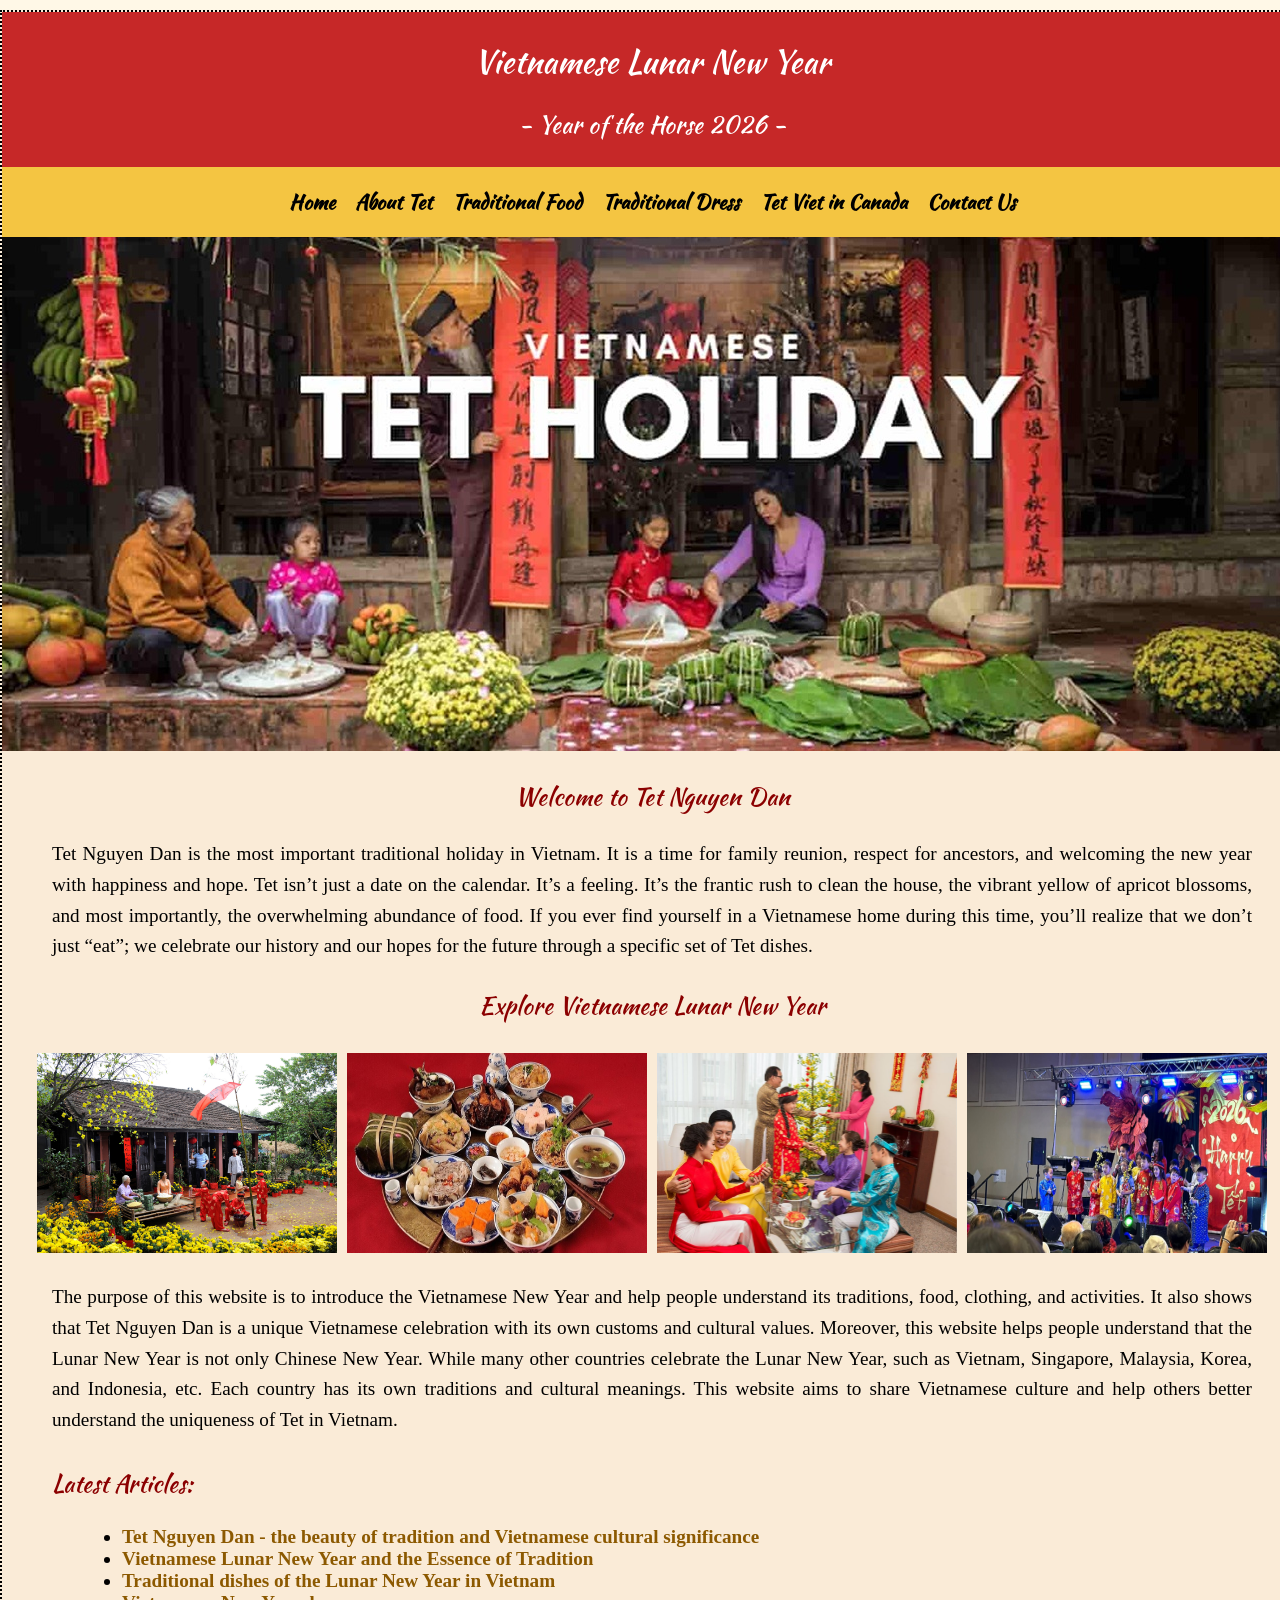
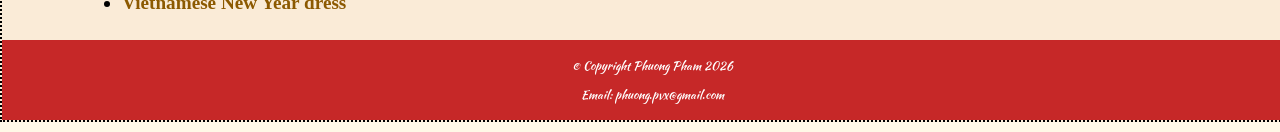
<file: index.html>
<!DOCTYPE html>
<html lang="en">
<head>
    <!-- Basic metadata for the website -->
    <meta charset="UTF-8">
    <meta name="viewport" content="width=device-width, initial-scale=1.0">
    <meta name="description" content="Vietnamese Lunar New Year - Tet Nguyen Dan">
    <meta name="author" content="Phuong Pham">
    <title>Phuong's Website</title>

    <!-- Link to external CSS file -->
    <link rel="stylesheet" href="style.css">
    <link rel="stylesheet" href="print.css" media="print">
</head>

<body class="home">
<div id="wrapper">
    <header>
        <h1>Vietnamese Lunar New Year</h1>
	<h2>- Year of the Horse 2026 -</h2>
    </header>

    <!-- Navigation bar -->
    <nav><ul><li><a href="index.html" title="Home page"> Home</a></li>
	      <li><a href="about.html" title="About Tet page">About Tet</a></li>
	      <li><a href="food.html" title="Traditional Food page">Traditional Food</a></li>
	      <li><a href="clothing.html" title="Traditional Dress page">Traditional Dress</a></li>
	      <li><a href="tetincanada.html" title="Tet Viet in Canada page">Tet Viet in Canada</a></li>
	      <li><a href="contact.html" title="Contact Us page">Contact Us</a></li>
     </ul></nav>

 
        <section>

   	<!-- Image full width -->
   		 <img src="images/abouttet1.jpg" alt="Tet celebration" title="Happy Lunar New Year" style="width:100%; object-fit:cover;">
	</section>
	
        <section class="title-section">

        <h3>Welcome to Tet Nguyen Dan</h3>
        <h4>Tet Nguyen Dan is the most important traditional holiday in Vietnam. It is a time for family reunion, respect for ancestors, and welcoming the new year with happiness and hope. Tet isn’t just a date on the calendar. It’s a feeling. It’s the frantic rush to clean the house, the vibrant yellow of apricot blossoms, and most importantly, the overwhelming abundance of food. If you ever find yourself in a Vietnamese home during this time, you’ll realize that we don’t just “eat”; we celebrate our history and our hopes for the future through a specific set of Tet dishes.</h4>
                    
        <h3>Explore Vietnamese Lunar New Year</h3>
        </section>

        <!-- 4 feature boxes -->
        <section class="features">

            <!-- Box 1 -->
            <div class="box">
                <a href="about.html" title="About Tet">
                    <img src="images/tet.jpg" alt="About Tet">
                </a>
            </div>

            <!-- Box 2 -->
            <div class="box">
                <a href="food.html" title="Traditional Food">
                    <img src="images/food1.jpg" alt="Traditional Food">
                </a>
            </div>

            <!-- Box 3 -->
            <div class="box">
                <a href="clothing.html" title="Traditional Dress">
                    <img src="images/dress.jpg" alt="Traditional Dress">
                </a>
            </div>

            <!-- Box 4 -->
            <div class="box">
                <a href="tetincanada.html" title="Tet Viet in Canada">
                    <img src="images/ca.jpg" alt="Tet in Canada">
                </a>
            </div>

        </section>

        <!-- Brief information -->
        <section class="title-section">
            <h4>
                The purpose of this website is to introduce the Vietnamese New Year and help people understand its traditions, food, clothing, and activities. It also shows that Tet Nguyen Dan is a unique Vietnamese celebration with its own customs and cultural values.

Moreover, this website helps people understand that the Lunar New Year is not only Chinese New Year. While many other countries celebrate the Lunar New Year, such as Vietnam, Singapore, Malaysia, Korea, and Indonesia, etc. Each country has its own traditions and cultural meanings. This website aims to share Vietnamese culture and help others better understand the uniqueness of Tet in Vietnam.</h4>
           
        </section>

        <!-- Article links -->
        <section class="articles">
            <h3>Latest Articles:</h3>
            <h4><ul>
                <li><a href="https://vietnamcatholictours.vn/tet-nguyen-dan-the-beauty-of-tradition-and-vietnamese-cultural-significance/" target="_blank">Tet Nguyen Dan - the beauty of tradition and Vietnamese cultural significance</a></li>
                <li><a href="https://vivujourneys.com/news/tet-vietnam-lunar-new-year/" target="_blank">Vietnamese Lunar New Year and the Essence of Tradition</a></li>
                <li><a href="https://www.mrlinhadventure.com/en/vietnam/travel-blog/mrlinh-adventures/1305-traditional-dishes-of-the-lunar-new-year.aspx" target="_blank">Traditional dishes of the Lunar New Year in Vietnam</a></li>
                <li><a href="https://asiamystika.com/blog/vietnamese-new-year-dress" target="_blank">Vietnamese New Year dress</a></li>
            </ul></h4>
        </section>
  
    <!-- Footer -->
    <footer>
    <p>&copy; Copyright Phuong Pham 2026</p>
    <p>Email: phuong.pvx@gmail.com</p>
    </footer> 
</div>
</body>
</html>
</file>
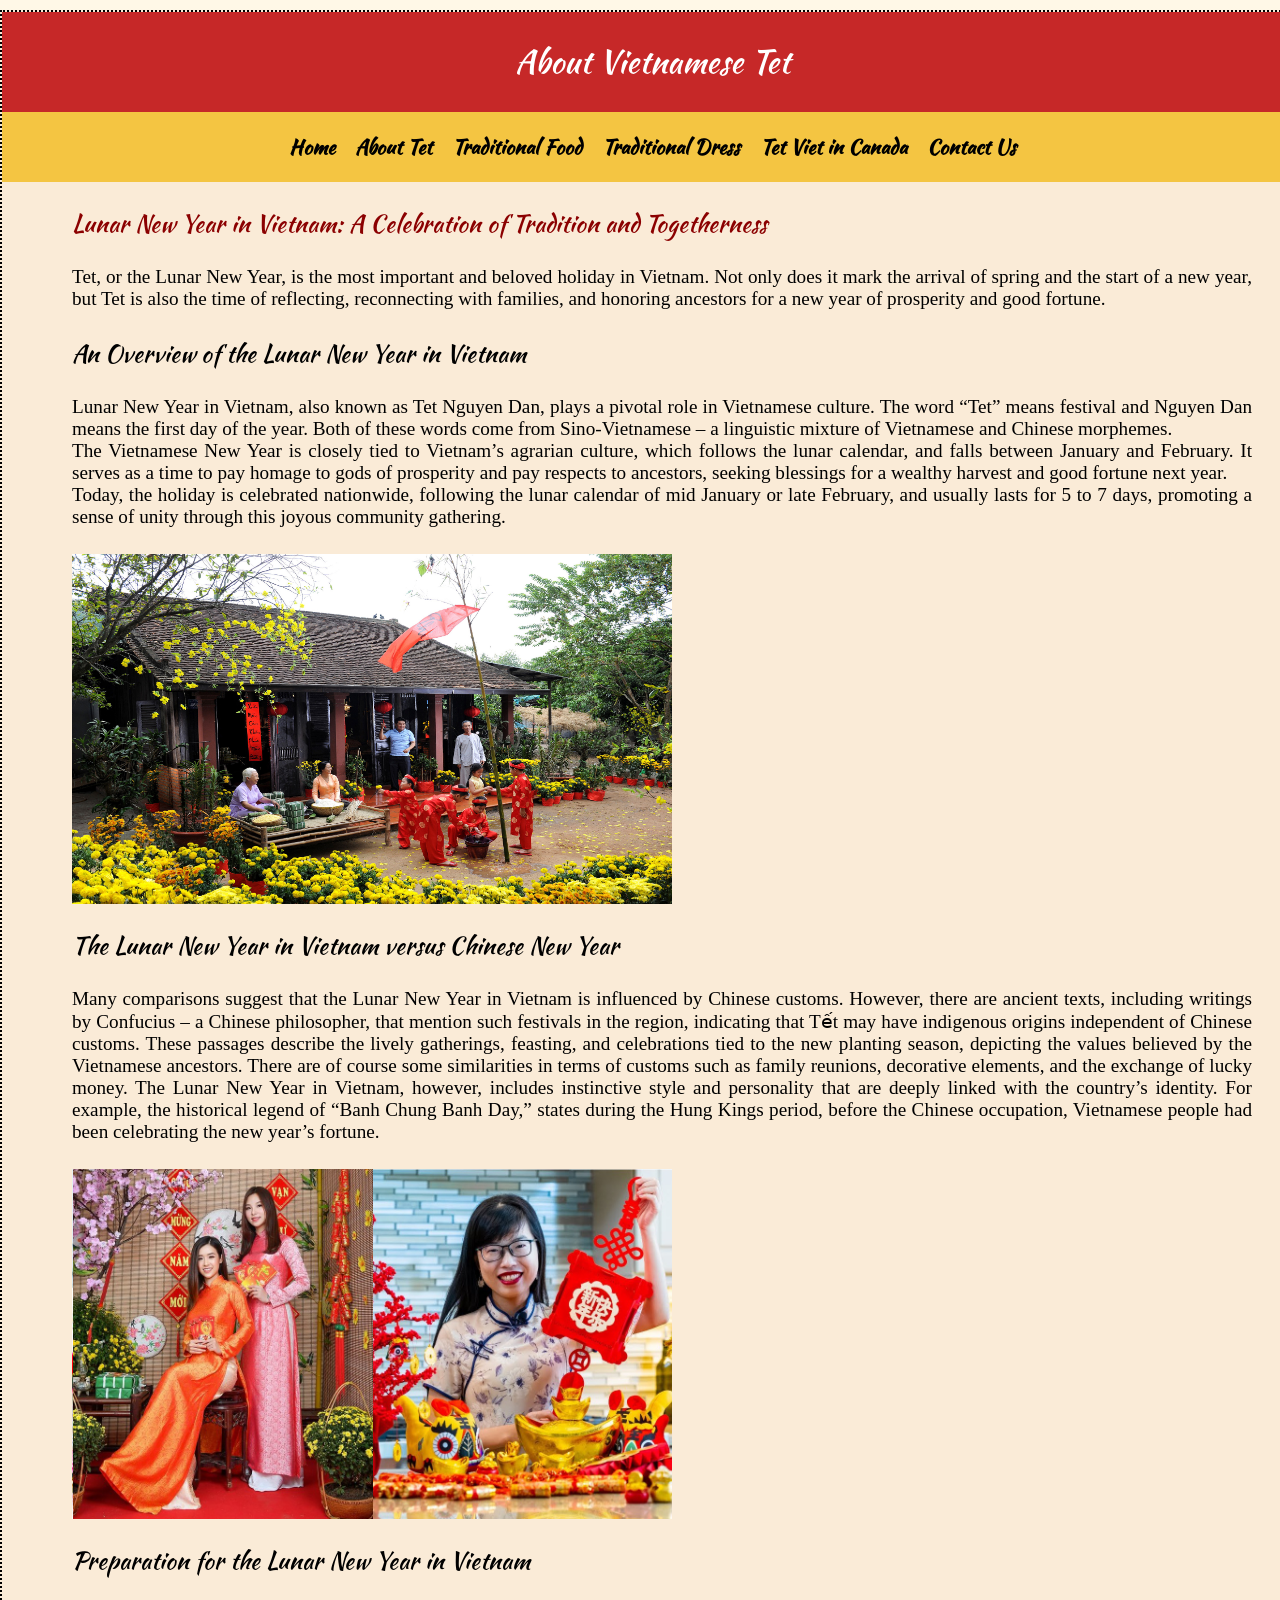
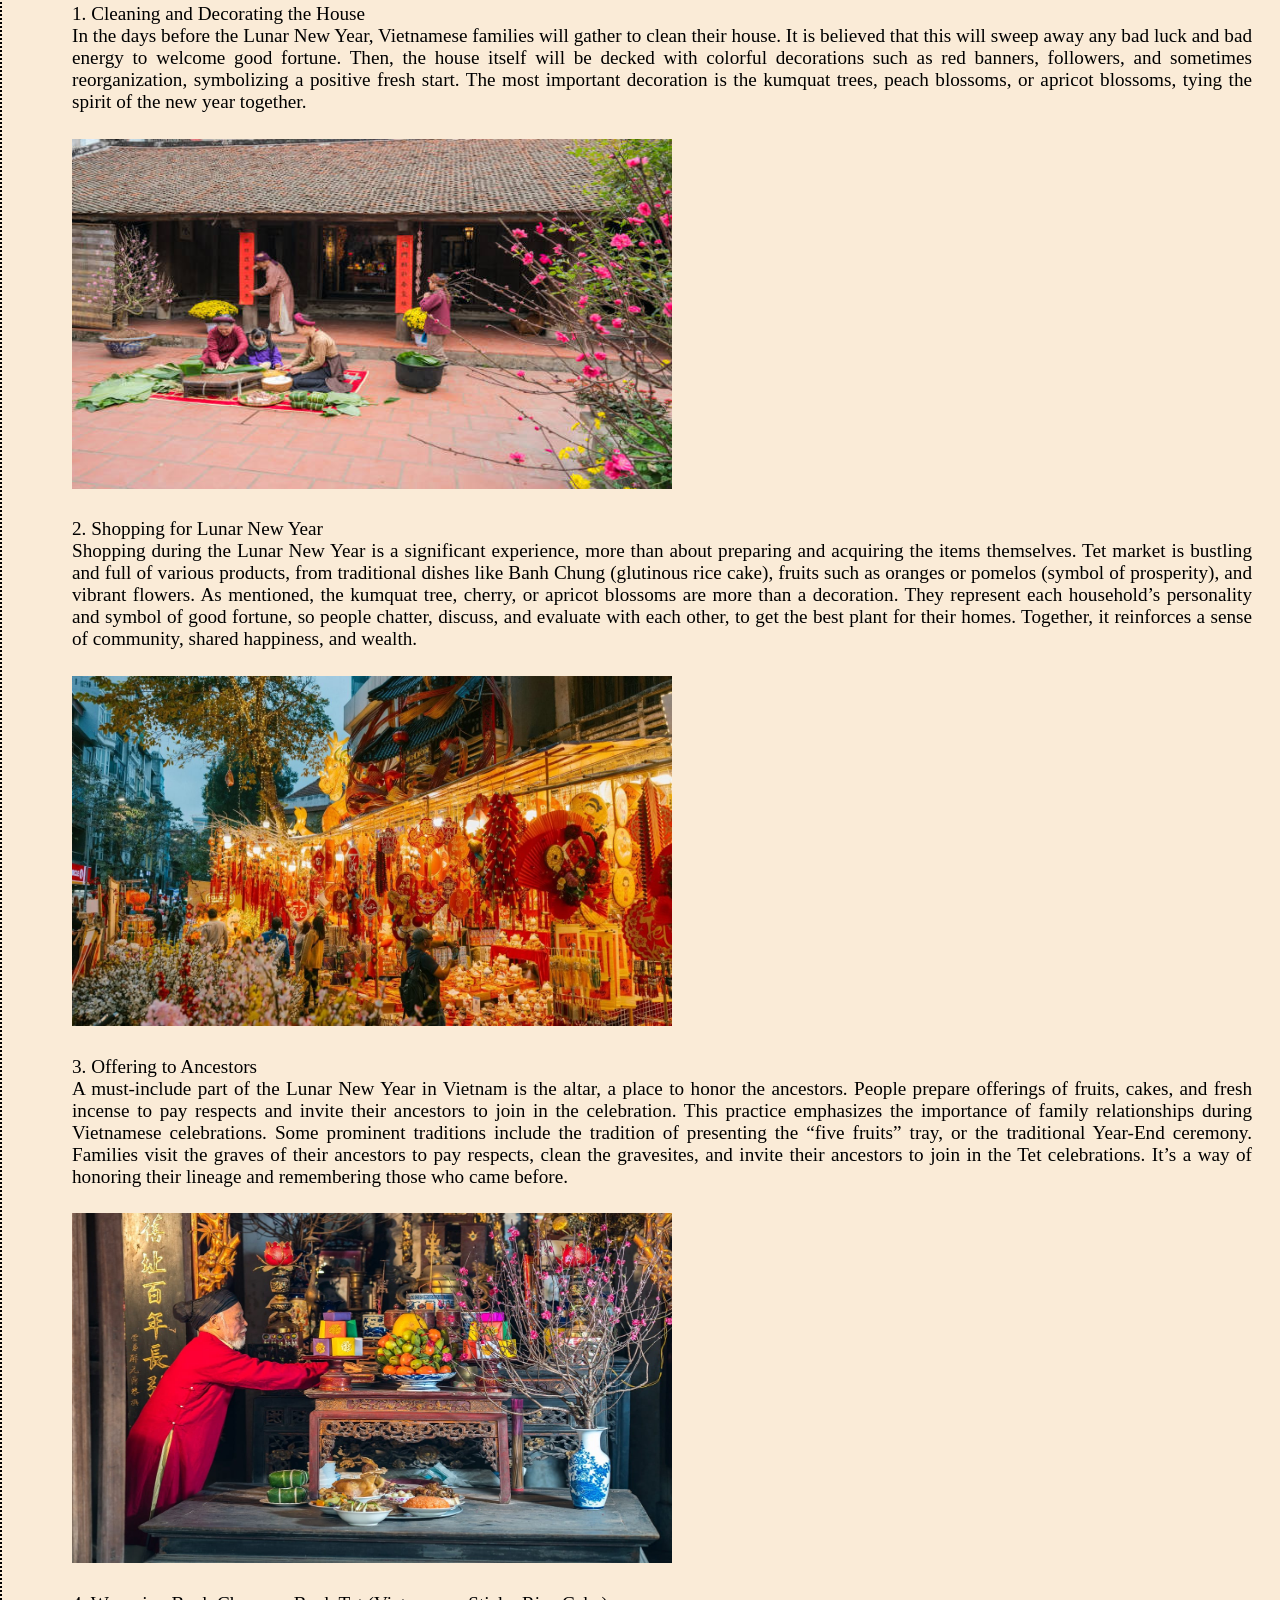
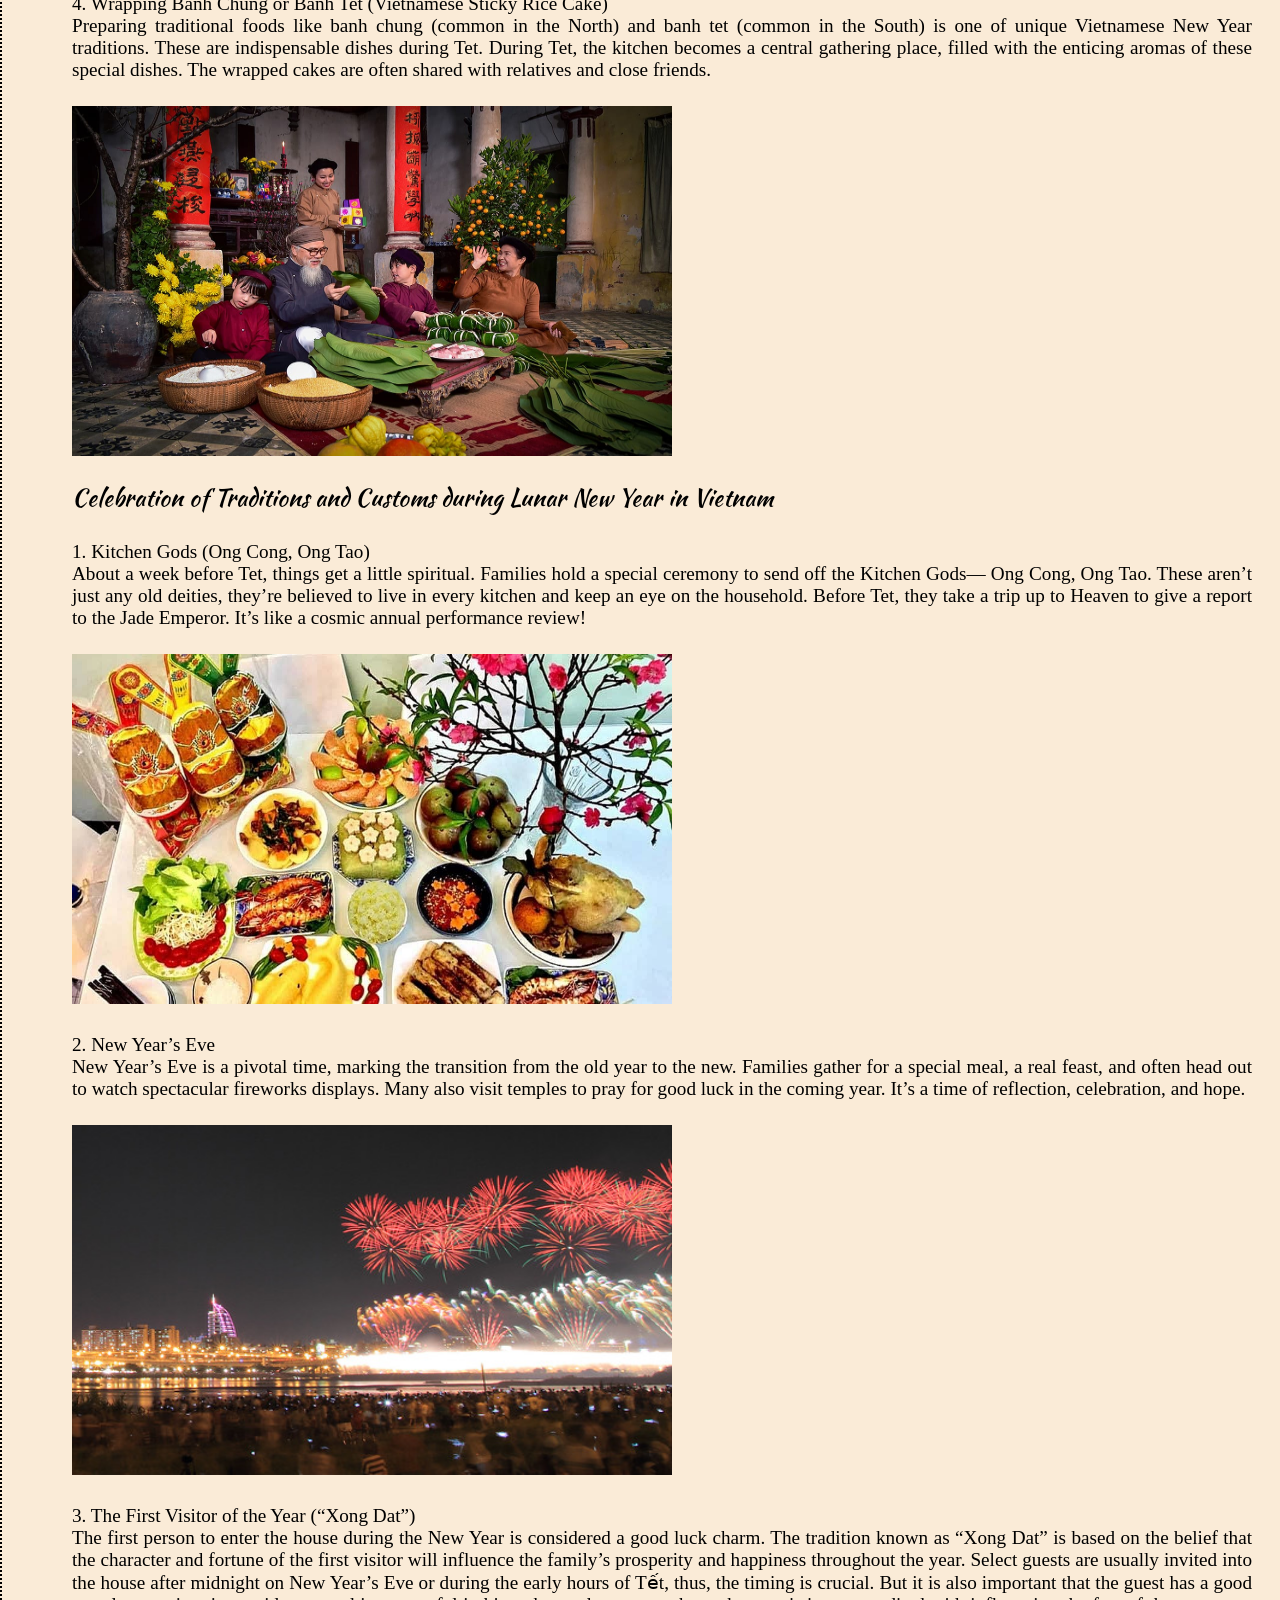
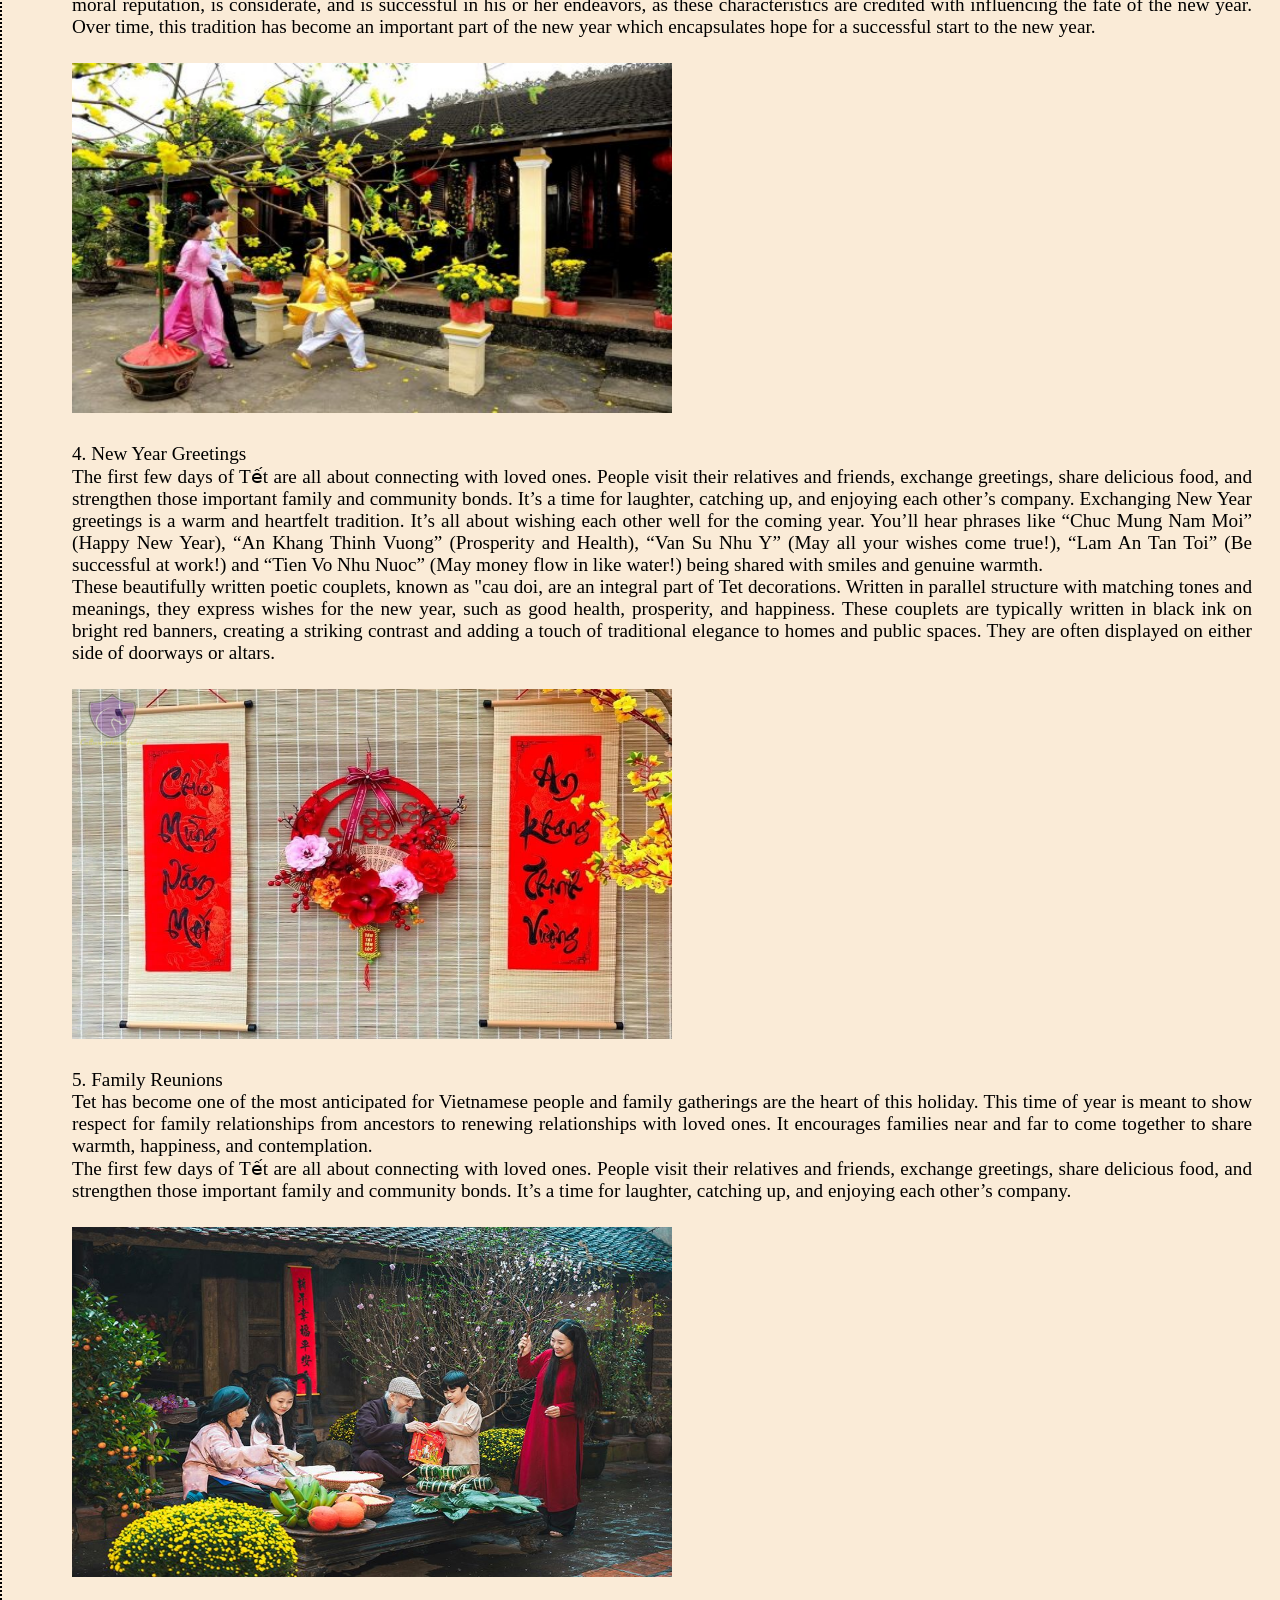
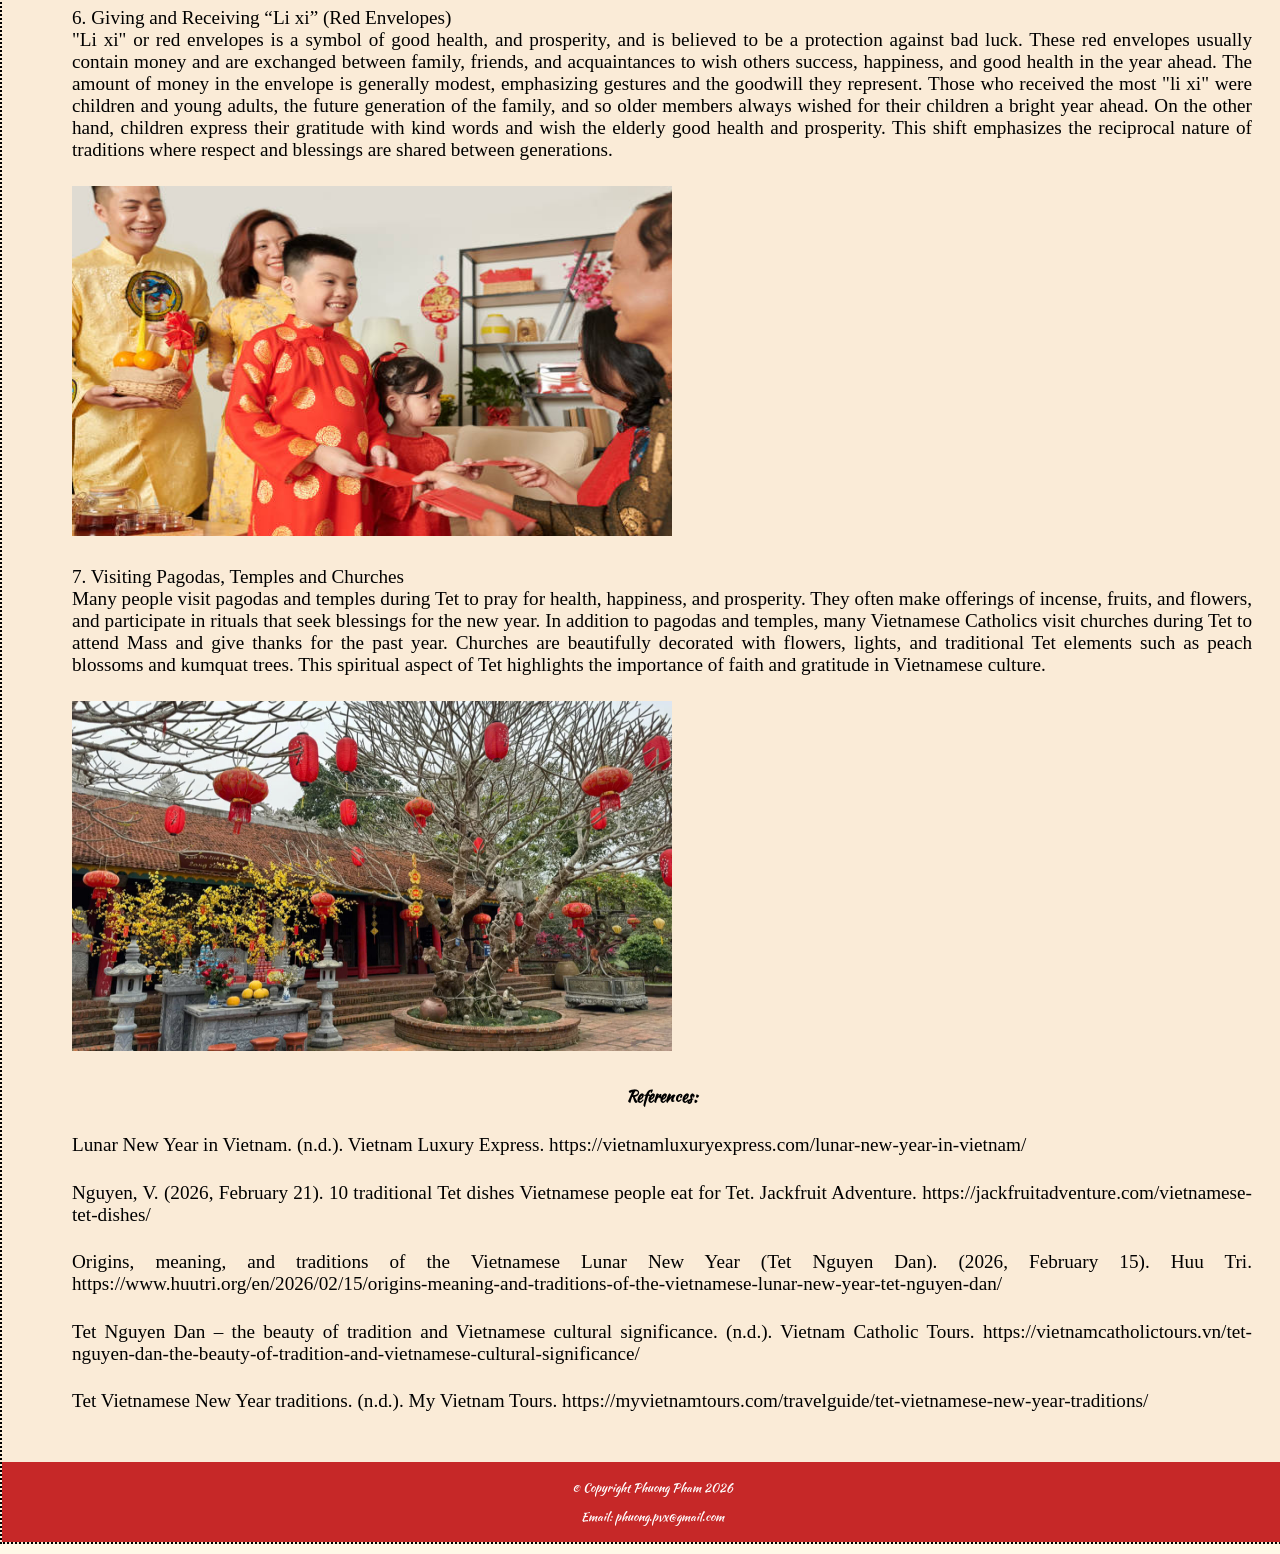
<file: about.html>
<!DOCTYPE html>
 <html lang="en">
  <head> <title>About Us</title> </head>
	<link rel="stylesheet" href="style.css" media="screen">
	<link rel="stylesheet" href="print.css" media="print">
   <body class="about">
    <div id="wrapper">
    <header><h1>About Vietnamese Tet </h1> </header>
    
    <nav><ul><li><a href="index.html" title="Home page"> Home</a></li>
	      <li><a href="about.html" title="About Tet page">About Tet</a></li>
	      <li><a href="food.html" title="Traditional Food page">Traditional Food</a></li>
	      <li><a href="clothing.html" title="Traditional Dress page">Traditional Dress</a></li>
	      <li><a href="tetincanada.html" title="Tet Viet in Canada page">Tet Viet in Canada</a></li>
	      <li><a href="contact.html" title="Contact Us page">Contact Us</a></li>
     </ul></nav>

     
 <!-- Article links -->
        <section class="info">
	 <ul>
	 <h3>Lunar New Year in Vietnam: A Celebration of Tradition and Togetherness</h3>
	 <h4>Tet, or the Lunar New Year, is the most important and beloved holiday in Vietnam. Not only does it mark the arrival of spring and the start of a new year, but Tet is also the time of reflecting, reconnecting with families, and honoring ancestors for a new year of prosperity and good fortune.</br>
</h4>
	<h2>An Overview of the Lunar New Year in Vietnam</h2>
	<h4>Lunar New Year in Vietnam, also known as Tet Nguyen Dan, plays a pivotal role in Vietnamese culture. The word “Tet” means festival and Nguyen Dan means the first day of the year. Both of these words come from Sino-Vietnamese – a linguistic mixture of Vietnamese and Chinese morphemes.</br>

The Vietnamese New Year is closely tied to Vietnam’s agrarian culture, which follows the lunar calendar, and falls between January and February. It serves as a time to pay homage to gods of prosperity and pay respects to ancestors, seeking blessings for a wealthy harvest and good fortune next year.</br>

Today, the holiday is celebrated nationwide, following the lunar calendar of mid January or late February, and usually lasts for 5 to 7 days, promoting a sense of unity through this joyous community gathering.</h4>
	<img src="images/tet.jpg" width="600" height="350" alt="Lunar New Year in Vietnam" title="Photo from website MyVietnamTours">
	
	<h2>The Lunar New Year in Vietnam versus Chinese New Year</h2>
	<h4>Many comparisons suggest that the Lunar New Year in Vietnam is influenced by Chinese customs. However, there are ancient texts, including writings by Confucius – a Chinese philosopher, that mention such festivals in the region, indicating that Tết may have indigenous origins independent of Chinese customs. These passages describe the lively gatherings, feasting, and celebrations tied to the new planting season, depicting the values believed by the Vietnamese ancestors.

There are of course some similarities in terms of customs such as family reunions, decorative elements, and the exchange of lucky money. The Lunar New Year in Vietnam, however, includes instinctive style and personality that are deeply linked with the country’s identity. For example, the historical legend of “Banh Chung Banh Day,” states during the Hung Kings period, before the Chinese occupation, Vietnamese people had been celebrating the new year’s fortune.</h4>
	<img src="images/vesus.jpg" width="600" height="350" alt="Tet Vietnam and Chinese" title="Photo from website SJourney">

	<h2>Preparation for the Lunar New Year in Vietnam</h2>
	<h4>1. Cleaning and Decorating the House</br>
In the days before the Lunar New Year, Vietnamese families will gather to clean their house. It is believed that this will sweep away any bad luck and bad energy to welcome good fortune. Then, the house itself will be decked with colorful decorations such as red banners, followers, and sometimes reorganization, symbolizing a positive fresh start. The most important decoration is the kumquat trees, peach blossoms, or apricot blossoms, tying the spirit of the new year together.</h4>
	<img src="images/cleaning.jpg" width="600" height="350" alt="Cleaning and Decorating the House" title="Photo from website SJourney">
	
	<h4>2. Shopping for Lunar New Year</br>
Shopping during the Lunar New Year is a significant experience, more than about preparing and acquiring the items themselves. Tet market is bustling and full of various products, from traditional dishes like Banh Chung (glutinous rice cake), fruits such as oranges or pomelos (symbol of prosperity), and vibrant flowers. As mentioned, the kumquat tree, cherry, or apricot blossoms are more than a decoration. They represent each household’s personality and symbol of good fortune, so people chatter, discuss, and evaluate with each other, to get the best plant for their homes. Together, it reinforces a sense of community, shared happiness, and wealth.</h4>
	<img src="images/shopping.jpg" width="600" height="350" alt="Shopping for Lunar New Year" title="Photo from website SJourney">

	<h4>3. Offering to Ancestors</br>
A must-include part of the Lunar New Year in Vietnam is the altar, a place to honor the ancestors. People prepare offerings of fruits, cakes, and fresh incense to pay respects and invite their ancestors to join in the celebration. This practice emphasizes the importance of family relationships during Vietnamese celebrations. Some prominent traditions include the tradition of presenting the “five fruits” tray, or the traditional Year-End ceremony. Families visit the graves of their ancestors to pay respects, clean the gravesites, and invite their ancestors to join in the Tet celebrations. It’s a way of honoring their lineage and remembering those who came before.</h4>
	<img src="images/Offering-to-Ancestors.jpg" width="600" height="350" alt="Offering to Ancestors" title="Photo from website SJourney">

	<h4>4. Wrapping Banh Chung or Banh Tet (Vietnamese Sticky Rice Cake)</br>
Preparing traditional foods like banh chung (common in the North) and banh tet (common in the South) is one of unique Vietnamese New Year traditions. These are indispensable dishes during Tet. During Tet, the kitchen becomes a central gathering place, filled with the enticing aromas of these special dishes. The wrapped cakes are often shared with relatives and close friends.</h4>
	<img src="images/tet2.jpg" width="600" height="350" alt=" Wrapping Banh Chung or Banh Tet" title="Photo from website SJourney">

	<h2>Celebration of Traditions and Customs during Lunar New Year in Vietnam</h2>
	<h4>1. Kitchen Gods (Ong Cong, Ong Tao)</br>
About a week before Tet, things get a little spiritual. Families hold a special ceremony to send off the Kitchen Gods— Ong Cong, Ong Tao. These aren’t just any old deities, they’re believed to live in every kitchen and keep an eye on the household. Before Tet, they take a trip up to Heaven to give a report to the Jade Emperor. It’s like a cosmic annual performance review!</h4>
	<img src="images/ong-cong-ong-tao-kitchen-god.jpg" width="600" height="350" alt="Kitchen Gods" title="Photo from website MyVietnamTours">

	<h4>2. New Year’s Eve</br>
New Year’s Eve is a pivotal time, marking the transition from the old year to the new. Families gather for a special meal, a real feast, and often head out to watch spectacular fireworks displays. Many also visit temples to pray for good luck in the coming year. It’s a time of reflection, celebration, and hope.</h4>
	<img src="images/giao thua.jpg" width="600" height="350" alt="New Year’s Eve" title="Photo from website MyVietnamTours">

	<h4>3. The First Visitor of the Year (“Xong Dat”)</br>
The first person to enter the house during the New Year is considered a good luck charm. The tradition known as “Xong Dat” is based on the belief that the character and fortune of the first visitor will influence the family’s prosperity and happiness throughout the year. Select guests are usually invited into the house after midnight on New Year’s Eve or during the early hours of Tết, thus, the timing is crucial. But it is also important that the guest has a good moral reputation, is considerate, and is successful in his or her endeavors, as these characteristics are credited with influencing the fate of the new year. Over time, this tradition has become an important part of the new year which encapsulates hope for a successful start to the new year.</h4>
	<img src="images/xong dat.jpg" width="600" height="350" alt="The First Visitor of the Year" title="Photo from website SJourney">

	<h4>4. New Year Greetings</br>
The first few days of Tết are all about connecting with loved ones. People visit their relatives and friends, exchange greetings, share delicious food, and strengthen those important family and community bonds. It’s a time for laughter, catching up, and enjoying each other’s company. Exchanging New Year greetings is a warm and heartfelt tradition. It’s all about wishing each other well for the coming year. You’ll hear phrases like “Chuc Mung Nam Moi” (Happy New Year), “An Khang Thinh Vuong” (Prosperity and Health), “Van Su Nhu Y” (May all your wishes come true!), “Lam An Tan Toi” (Be successful at work!) and “Tien Vo Nhu Nuoc” (May money flow in like water!) being shared with smiles and genuine warmth.</br>
These beautifully written poetic couplets, known as "cau doi, are an integral part of Tet decorations. Written in parallel structure with matching tones and meanings, they express wishes for the new year, such as good health, prosperity, and happiness. These couplets are typically written in black ink on bright red banners, creating a striking contrast and adding a touch of traditional elegance to homes and public spaces. They are often displayed on either side of doorways or altars.</h4>
	<img src="images/cau doi.jpg" width="600" height="350" alt="New Year Greetings" title="Photo from website MyVietnamTours">

	<h4>5. Family Reunions</br>
Tet has become one of the most anticipated for Vietnamese people and family gatherings are the heart of this holiday. This time of year is meant to show respect for family relationships from ancestors to renewing relationships with loved ones. It encourages families near and far to come together to share warmth, happiness, and contemplation.</br>
The first few days of Tết are all about connecting with loved ones. People visit their relatives and friends, exchange greetings, share delicious food, and strengthen those important family and community bonds. It’s a time for laughter, catching up, and enjoying each other’s company.</h4>
	<img src="images/tet1.jpg" width="600" height="350" alt="Family Reunion" title="Photo from website SJourney">

	<h4>6. Giving and Receiving “Li xi” (Red Envelopes)</br>
"Li xi" or red envelopes is a symbol of good health, and prosperity, and is believed to be a protection against bad luck. These red envelopes usually contain money and are exchanged between family, friends, and acquaintances to wish others success, happiness, and good health in the year ahead. The amount of money in the envelope is generally modest, emphasizing gestures and the goodwill they represent.

Those who received the most "li xi" were children and young adults, the future generation of the family, and so older members always wished for their children a bright year ahead. On the other hand, children express their gratitude with kind words and wish the elderly good health and prosperity. This shift emphasizes the reciprocal nature of traditions where respect and blessings are shared between generations.</h4>
	<img src="images/li xi.jpg" width="600" height="350" alt="Giving and Receiving “Li xi”" title="Photo from website SJourney">

	<h4>7. Visiting Pagodas, Temples and Churches</br>
Many people visit pagodas and temples during Tet to pray for health, happiness, and prosperity. They often make offerings of incense, fruits, and flowers, and participate in rituals that seek blessings for the new year. In addition to pagodas and temples, many Vietnamese Catholics visit churches during Tet to attend Mass and give thanks for the past year. Churches are beautifully decorated with flowers, lights, and traditional Tet elements such as peach blossoms and kumquat trees. This spiritual aspect of Tet highlights the importance of faith and gratitude in Vietnamese culture.</h4>
	<img src="images/tetta.jpg" width="600" height="350" alt="Giving and Receiving “Li xi”" title="Photo from website Vietnam Catholic Tours">

	<p style="font-weight:bold; font-family:'kaushan', garamond, serif; text-align: center; color: black; margin-top: 30px;">
		References:
<h4>Lunar New Year in Vietnam. (n.d.). Vietnam Luxury Express.
https://vietnamluxuryexpress.com/lunar-new-year-in-vietnam/</h4>

<h4>Nguyen, V. (2026, February 21). 10 traditional Tet dishes Vietnamese people eat for Tet. Jackfruit Adventure.
https://jackfruitadventure.com/vietnamese-tet-dishes/</h4>

<h4> Origins, meaning, and traditions of the Vietnamese Lunar New Year (Tet Nguyen Dan). (2026, February 15). Huu Tri.
https://www.huutri.org/en/2026/02/15/origins-meaning-and-traditions-of-the-vietnamese-lunar-new-year-tet-nguyen-dan/</h4>

<h4>Tet Nguyen Dan – the beauty of tradition and Vietnamese cultural significance. (n.d.). Vietnam Catholic Tours.
https://vietnamcatholictours.vn/tet-nguyen-dan-the-beauty-of-tradition-and-vietnamese-cultural-significance/</h4>

<h4>Tet Vietnamese New Year traditions. (n.d.). My Vietnam Tours.
https://myvietnamtours.com/travelguide/tet-vietnamese-new-year-traditions/</h4>

</p>
</ul>
        </section>

    <!-- Footer -->
    <footer>
    <p>&copy; Copyright Phuong Pham 2026</p>
    <p>Email: phuong.pvx@gmail.com</p>
    </footer> 

    </div> <!--This is the closing wrapper div tag -->
 </body>
</html>
</file>
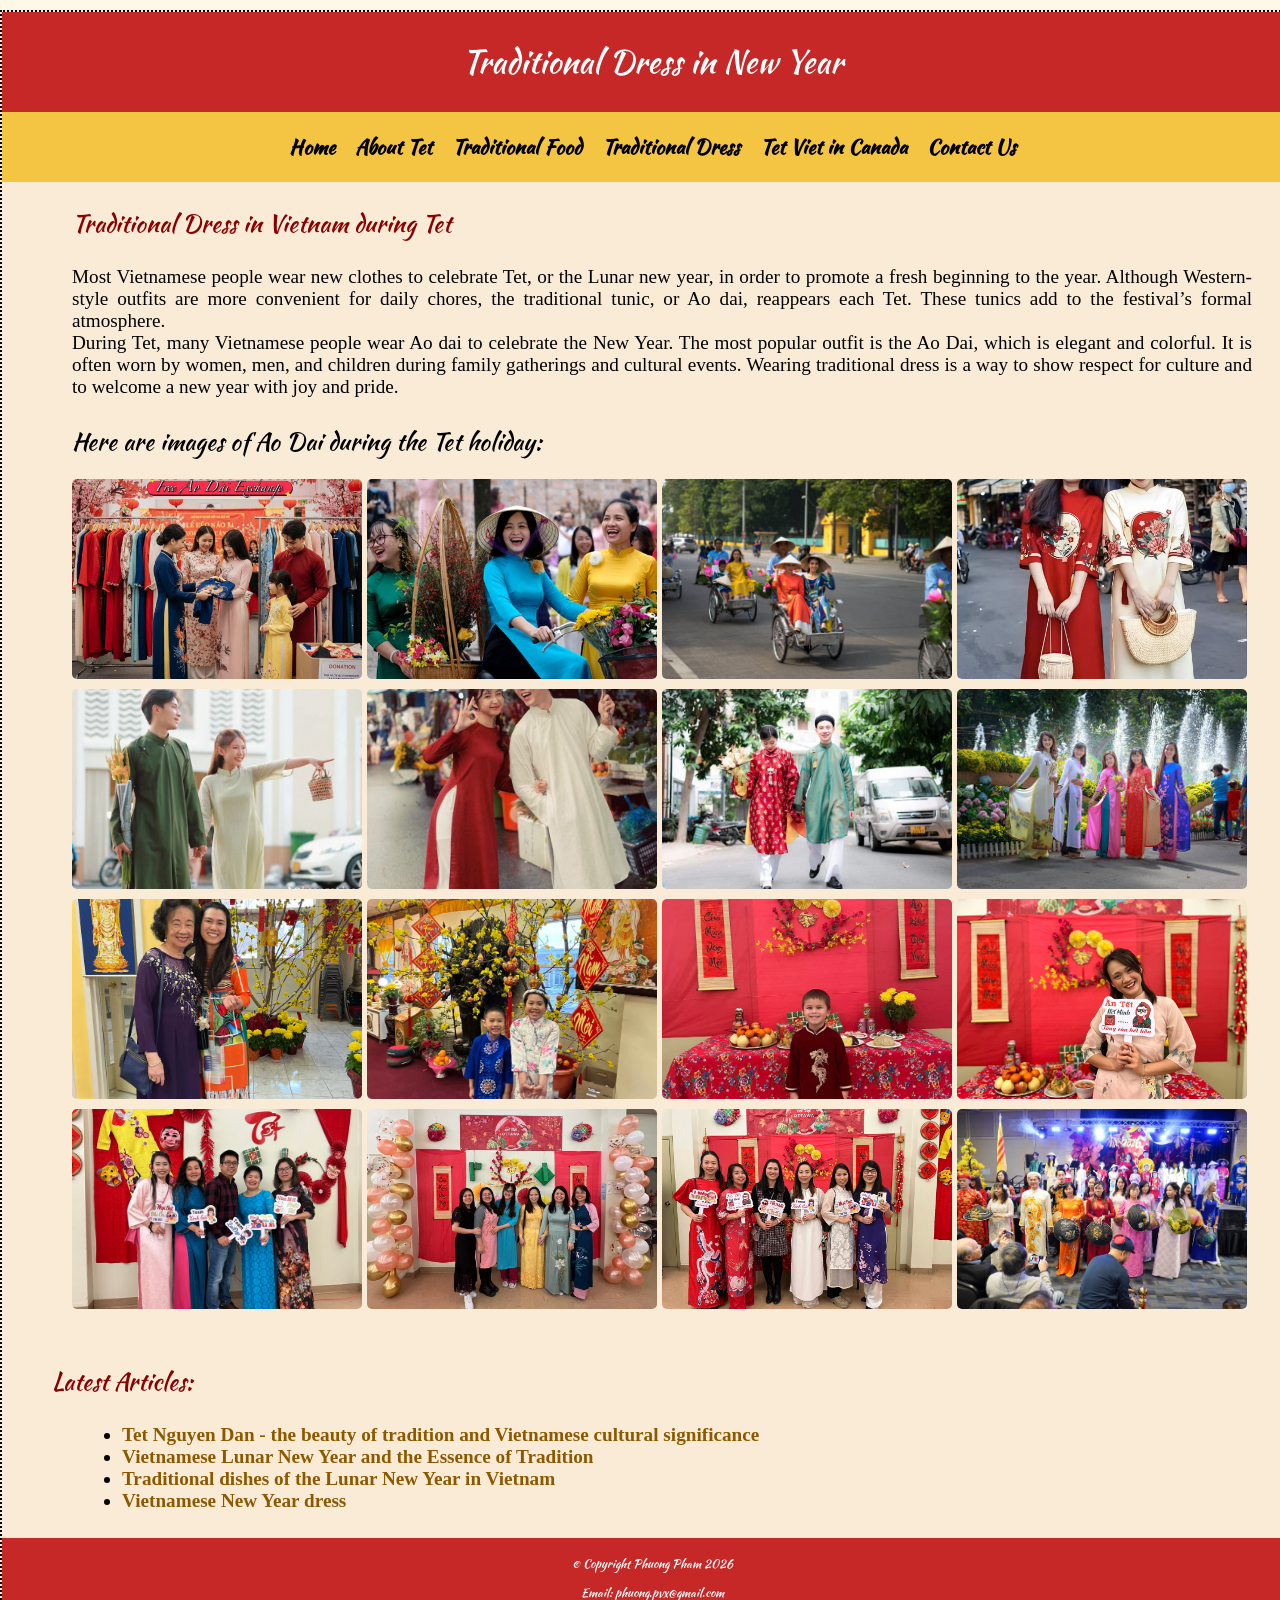
<file: clothing.html>
<!DOCTYPE html>
 <html lang="en">
  <head> <title>Clothing</title> </head>
	<link rel="stylesheet" href="style.css" media="screen">
	<link rel="stylesheet" href="print.css" media="print">
   <body class="clothing">
    <div id="wrapper">
    <header><h1>Traditional Dress in New Year</h1> </header>
    
     <nav><ul><li><a href="index.html" title="Home page"> Home</a></li>
	      <li><a href="about.html" title="About Tet page">About Tet</a></li>
	      <li><a href="food.html" title="Traditional Food page">Traditional Food</a></li>
	      <li><a href="clothing.html" title="Traditional Dress page">Traditional Dress</a></li>
	      <li><a href="tetincanada.html" title="Tet Viet in Canada page">Tet Viet in Canada</a></li>
	      <li><a href="contact.html" title="Contact Us page">Contact Us</a></li>
     </ul></nav>
 
        <section class="info">
         <ul>
	 <h3>Traditional Dress in Vietnam during Tet</h3>
	 <h4>Most Vietnamese people wear new clothes to celebrate Tet, or the Lunar new year, in order to promote a fresh beginning to the year. Although Western-style outfits are more convenient for daily chores, the traditional tunic, or Ao dai, reappears each Tet. These tunics add to the festival’s formal atmosphere.</br>
During Tet, many Vietnamese people wear Ao dai to celebrate the New Year. The most popular outfit is the Ao Dai, which is elegant and colorful. It is often worn by women, men, and children during family gatherings and cultural events. Wearing traditional dress is a way to show respect for culture and to welcome a new year with joy and pride.</h4>
<h2>Here are images of Ao Dai during the Tet holiday:</h2> 
<div class="gallery">
    <a href="images/dress1.jpg" target="_blank">
       <img src="images/dress1.jpg" alt="Ao dai Tet" title="Image source: Internet">
    </a>   
    <a href="images/dress11.jpg" target="_blank">
       <img src="images/dress11.jpg" alt="Ao dai Tet" title="Image source: Internet" >
    </a>
    <a href="images/dress14.jpg" target="_blank">
       <img src="images/dress14.jpg" alt="Ao dai Tet"  title="Image source: Internet">
    </a>
    <a href="images/dress3.avif" target="_blank">
       <img src="images/dress3.avif" alt="Ao dai Tet"  title="Image source: Internet" >
    </a>
    
    <a href="images/dress15.jpg" target="_blank">
       <img src="images/dress15.jpg" alt="Ao dai Tet"  title="Image source: Internet" >
    </a>
    <a href="images/dress16.jpg" target="_blank">
       <img src="images/dress16.jpg" alt="Ao dai Tet"  title="Image source: Internet" >
    </a>
    <a href="images/dress18.jpg" target="_blank">
       <img src="images/dress18.jpg" alt="Ao dai Tet"  title="Image source: Internet" >
    </a>
    <a href="images/dress10.jpg" target="_blank" >
       <img src="images/dress10.jpg" alt="Ao dai Tet"  title="Image source: Internet">
    </a>

    <a href="images/dress21.jpeg" target="_blank" >
       <img src="images/dress21.jpeg" alt="Ao dai Tet" title="Images are owned by Phuong Pham" >
    </a>
    <a href="images/dress20.jpeg" target="_blank">
       <img src="images/dress20.jpeg" alt="Ao dai Tet" title="Images are owned by Phuong Pham">
    </a>
    <a href="images/dress2.jpg" target="_blank">
       <img src="images/dress2.jpg" alt="Ao dai Tet" title="Tet Viet Ottawa" >
    </a>
    <a href="images/dress19.jpeg" target="_blank">
       <img src="images/dress19.jpeg" alt="Ao dai Tet" title="Tet Viet Ottawa" >
    </a>

    <a href="images/ottawa15.jpg" target="_blank">
       <img src="images/ottawa15.jpg" alt="Ao dai Tet" title="Tet Viet Ottawa" >
    </a>
    <a href="images/dress4.jpg" target="_blank">
       <img src="images/dress4.jpg" alt="Ao dai Tet" title="Tet Viet Ottawa" >
    </a>    
    <a href="images/dress2.jpeg" target="_blank">
       <img src="images/dress2.jpeg" alt="Ao dai Tet" title="Tet Viet Ottawa" >
    </a>
    <a href="images/dress5.jpg" target="_blank">
       <img src="images/dress5.jpg" alt="Ao dai Tet" title="Hoi cho Tet Ottawa">
    </a>
</div></ul>
</section>
  	<section class="articles">
            <h3>Latest Articles:</h3>
           <ul> <h4>
                <li><a href="https://vietnamcatholictours.vn/tet-nguyen-dan-the-beauty-of-tradition-and-vietnamese-cultural-significance/" target="_blank">Tet Nguyen Dan - the beauty of tradition and Vietnamese cultural significance</a></li>
                <li><a href="https://vivujourneys.com/news/tet-vietnam-lunar-new-year/" target="_blank">Vietnamese Lunar New Year and the Essence of Tradition</a></li>
                <li><a href="https://www.mrlinhadventure.com/en/vietnam/travel-blog/mrlinh-adventures/1305-traditional-dishes-of-the-lunar-new-year.aspx" target="_blank">Traditional dishes of the Lunar New Year in Vietnam</a></li>
                <li><a href="https://asiamystika.com/blog/vietnamese-new-year-dress" target="_blank">Vietnamese New Year dress</a></li></h4>
            </ul>
        </section>

<!-- Footer -->
    <footer>
    <p>&copy; Copyright Phuong Pham 2026</p>
    <p>Email: phuong.pvx@gmail.com</p>
    </footer> 

    </div> <!--This is the closing wrapper div tag -->
 </body>
</html>
</file>
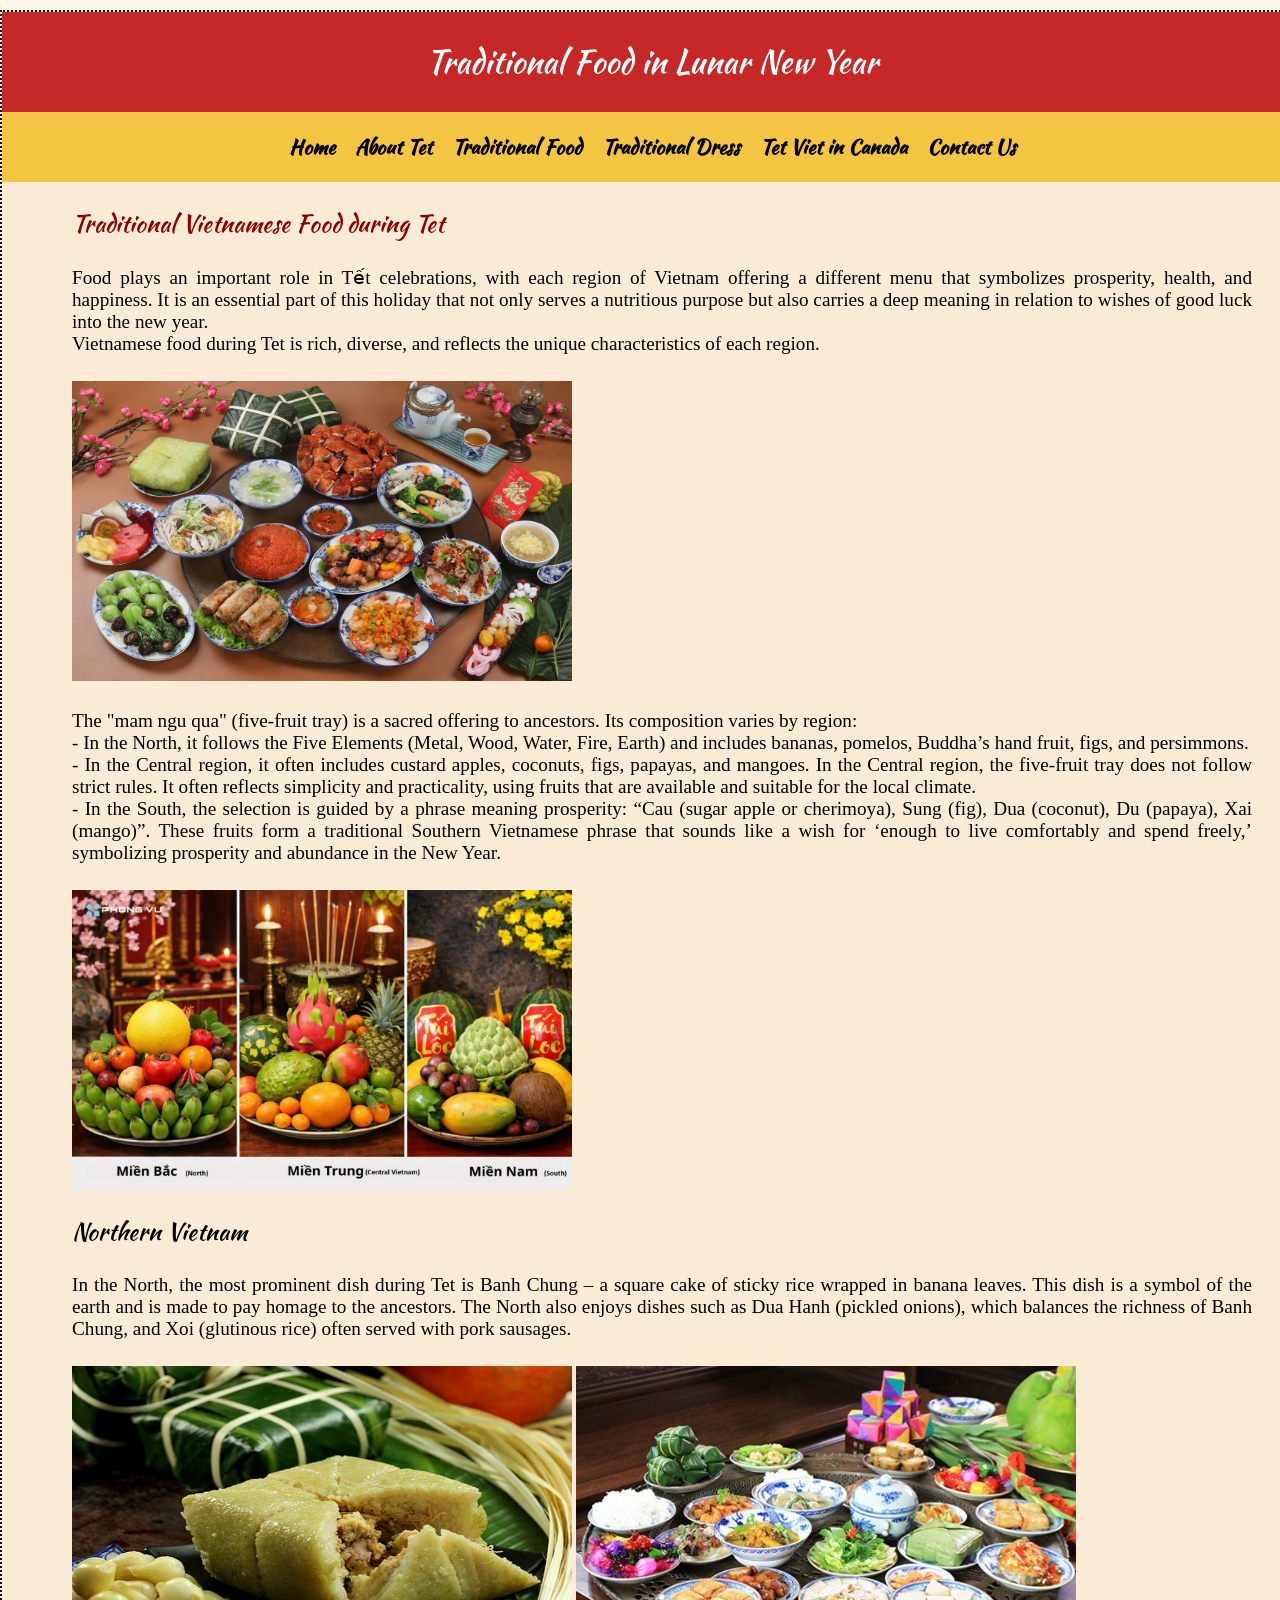
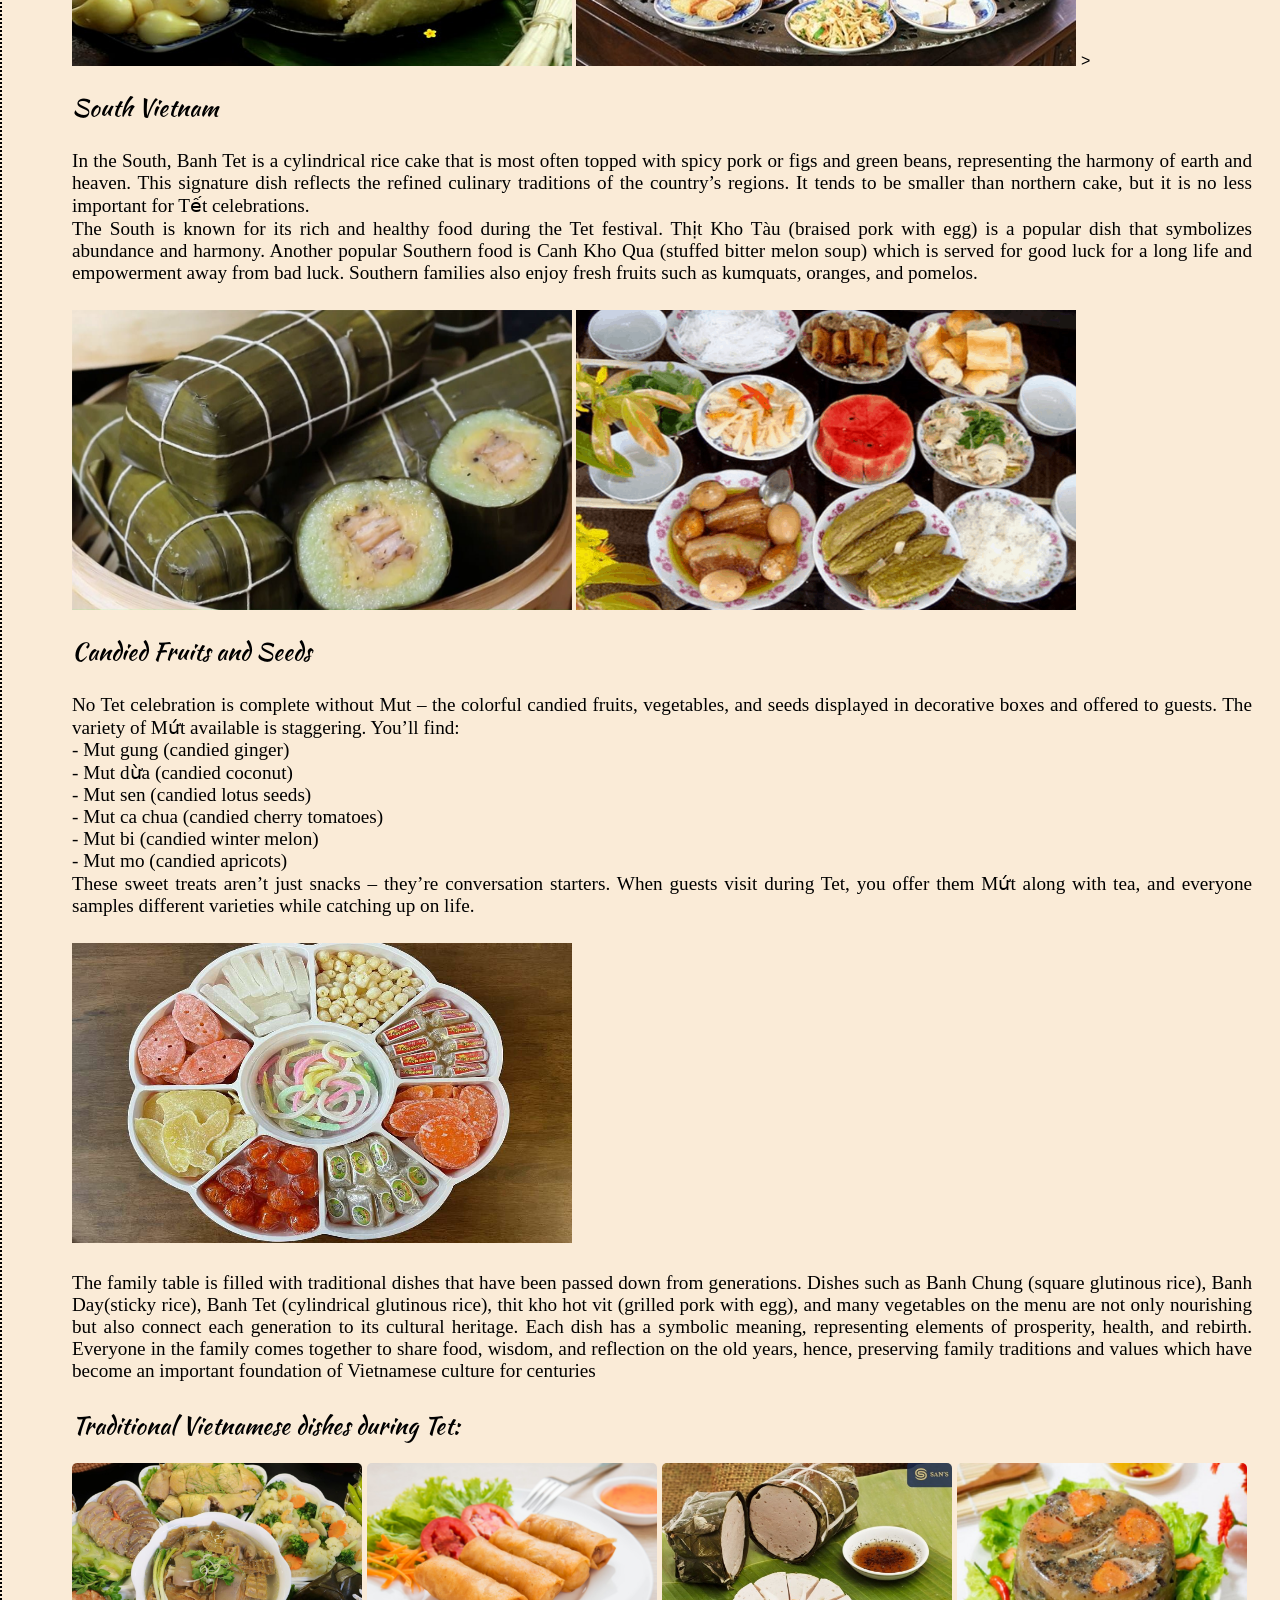
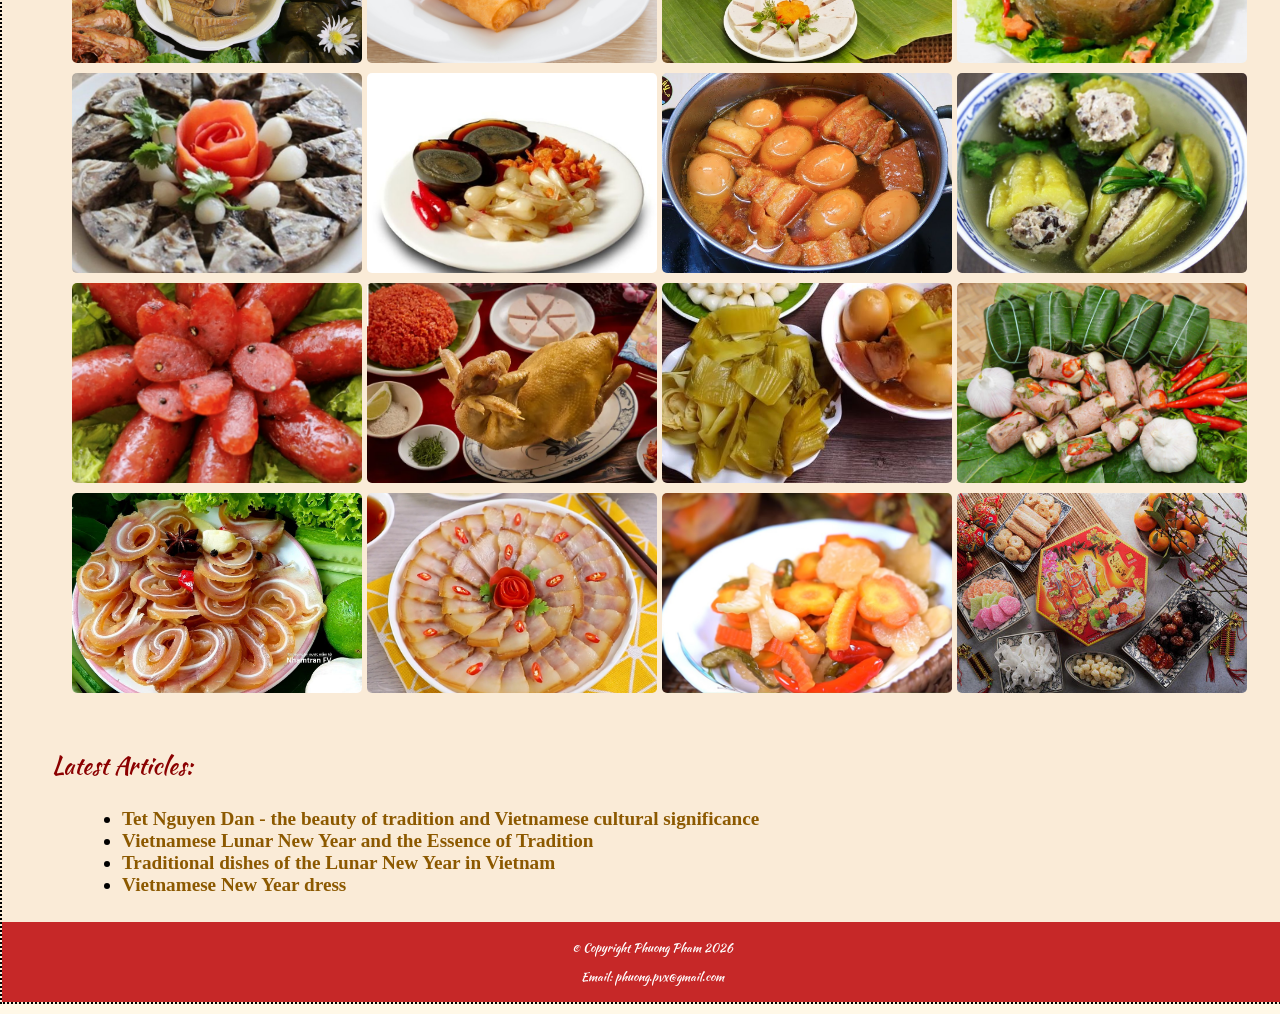
<file: food.html>
<!DOCTYPE html>
 <html lang="en">
  <head> <title> Food </title> </head>
	<link rel="stylesheet" href="style.css" media="screen">
	<link rel="stylesheet" href="print.css" media="print">
   <body class="food">
    <div id="wrapper">
    <header><h1>Traditional Food in Lunar New Year</h1> </header>

     <nav><ul><li><a href="index.html" title="Home page"> Home</a></li>
	      <li><a href="about.html" title="About Tet page">About Tet</a></li>
	      <li><a href="food.html" title="Traditional Food page">Traditional Food</a></li>
	      <li><a href="clothing.html" title="Traditional Dress page">Traditional Dress</a></li>
	      <li><a href="tetincanada.html" title="Tet Viet in Canada page">Tet Viet in Canada</a></li>
	      <li><a href="contact.html" title="Contact Us page">Contact Us</a></li>
     </ul></nav>

     
 <!-- Article links -->
        <section class="info">
 <ul>   
	<h3>Traditional Vietnamese Food during Tet</h3>
	<h4>Food plays an important role in Tết celebrations, with each region of Vietnam offering a different menu that symbolizes prosperity, health, and happiness. It is an essential part of this holiday that not only serves a nutritious purpose but also carries a deep meaning in relation to wishes of good luck into the new year.</br>
	Vietnamese food during Tet is rich, diverse, and reflects the unique characteristics of each region.</h4>
	<img src="images/mien trung.jpg" width="500" height= "300" alt="A traditional Tet offering tray" title="Photo from website Huu tri">
	
	<h4>The "mam ngu qua" (five-fruit tray) is a sacred offering to ancestors. Its composition varies by region:</br>
- In the North, it follows the Five Elements (Metal, Wood, Water, Fire, Earth) and includes bananas, pomelos, Buddha’s hand fruit, figs, and persimmons.</br>
- In the Central region, it often includes custard apples, coconuts, figs, papayas, and mangoes. In the Central region, the five-fruit tray does not follow strict rules. It often reflects simplicity and practicality, using fruits that are available and suitable for the local climate.</br>
- In the South, the selection is guided by a phrase meaning prosperity: “Cau (sugar apple or cherimoya), Sung (fig), Dua (coconut), Du (papaya), Xai (mango)”. These fruits form a traditional Southern Vietnamese phrase that sounds like a wish for ‘enough to live comfortably and spend freely,’ symbolizing prosperity and abundance in the New Year.</h4>
	<img src="images/mamnguqua.jpg" width="500" height= "300" alt="five-fruit tray" title="Photo from website Huu tri">

	<h2>Northern Vietnam</h2>
	<h4>In the North, the most prominent dish during Tet is Banh Chung – a square cake of sticky rice wrapped in banana leaves. This dish is a symbol of the earth and is made to pay homage to the ancestors. The North also enjoys dishes such as Dua Hanh (pickled onions), which balances the richness of Banh Chung, and Xoi (glutinous rice) often served with pork sausages.</h4>
	<img src="images/banhchung.jpg" width="500" height= "300" alt="Banh chung" title="Photo from website SJourney">
        <img src="images/north.jpg" width="500" height= "300" alt="Food in North Area" title="Photo from website SJourney"> >
   
	<h2>South Vietnam</h2>
	<h4>In the South, Banh Tet is a cylindrical rice cake that is most often topped with spicy pork or figs and green beans, representing the harmony of earth and heaven. This signature dish reflects the refined culinary traditions of the country’s regions. It tends to be smaller than northern cake, but it is no less important for Tết celebrations.</br>
The South is known for its rich and healthy food during the Tet festival. Thịt Kho Tàu (braised pork with egg) is a popular dish that symbolizes abundance and harmony. Another popular Southern food is Canh Kho Qua (stuffed bitter melon soup) which is served for good luck for a long life and empowerment away from bad luck. Southern families also enjoy fresh fruits such as kumquats, oranges, and pomelos.</h4>
	<img src="images/banhtet.jpg" width="500" height="300" alt=Banh tet" title="Photo from website SJourney">
        <img src="images/south.png" width="500" height="300" alt=Food in South Area" title="Photo from website SJourney">

	<h2>Candied Fruits and Seeds</h2>
	<h4>No Tet celebration is complete without Mut – the colorful candied fruits, vegetables, and seeds displayed in decorative boxes and offered to guests. The variety of Mứt available is staggering. You’ll find:</br>

- Mut gung (candied ginger)</br>
- Mut dừa (candied coconut)</br>
- Mut sen (candied lotus seeds)<br>
- Mut ca chua (candied cherry tomatoes)<br>
- Mut bi (candied winter melon)</br>
- Mut mo (candied apricots)</br>
These sweet treats aren’t just snacks – they’re conversation starters. When guests visit during Tet, you offer them Mứt along with tea, and everyone samples different varieties while catching up on life.</h4>
	<img src="images/mut tet.jpg" width="500" height="300" alt= "Candied Fruits and Seeds" title="Photo from website Jackfruit">


<h4>The family table is filled with traditional dishes that have been passed down from generations. Dishes such as Banh Chung (square glutinous rice), Banh Day(sticky rice), Banh Tet (cylindrical glutinous rice), thit kho hot vit (grilled pork with egg), and many vegetables on the menu are not only nourishing but also connect each generation to its cultural heritage. Each dish has a symbolic meaning, representing elements of prosperity, health, and rebirth. Everyone in the family comes together to share food, wisdom, and reflection on the old years, hence, preserving family traditions and values which have become an important foundation of Vietnamese culture for centuries</h4> 
<h2>Traditional Vietnamese dishes during Tet:</h2>
<div class="gallery">
    <a href="images/canh mang.jpg" target="_blank">
       <img src="images/canh mang.jpg" alt="Bamboo soup" title="Bamboo soup" >
    </a>
    <a href="images/cha gio.jpg" target="_blank">
       <img src="images/cha gio.jpg" alt="Spring rolls" title="Spring rolls" >
    </a>
    <a href="images/cha lua.jpg" target="_blank">
       <img src="images/cha lua.jpg" alt="Vietnamese pork sausage" title="Vietnamese pork sausage" >
    </a>
     <a href="images/thit dong.jpg" target="_blank">
       <img src="images/thit dong.jpg" alt="Jellied pork" title="Jellied pork" >
    </a>

    <a href="images/gio thu.jpg" target="_blank">
       <img src="images/gio thu.jpg" alt="Food in South Area" title="Food in Southern in New Year" >
    </a>
    <a href="images/tom_kho_cu_kieu.jpg" target="_blank">
       <img src="images/tom_kho_cu_kieu.jpg" alt="Dried shrimp with pickled scallions" title="Dried shrimp with pickled scallions">
    </a>
    <a href="images/thit kho trung.jpg" target="_blank">
       <img src="images/thit kho trung.jpg" alt="Braised pork with eggs" title="Braised pork with eggs" >
    </a>
    <a href="images/canh kho qua.jpg" target="_blank">
       <img src="images/canh kho qua.jpg" alt="Bitter melon soup" title="Bitter melon soup">
    </a>

    <a href="images/lap xuong.jpg" target="_blank">
       <img src="images/lap xuong.jpg" alt="Chinese sausage" title="Chinese sausage">
    </a>
    <a href="images/ga luoc xoi gac.jpeg" target="_blank">
       <img src="images/ga luoc xoi gac.jpeg" alt="Boiled chicken and red sticky rice" title="Boiled chicken and red sticky rice">
    </a>
    <a href="images/dua chua.jpg" target="_blank">
       <img src="images/dua chua.jpg" alt="Pickled vegetables" title="Pickled vegetables">
    </a>
    <a href="images/nem chua.jpg" target="_blank">
       <img src="images/nem chua.jpg" alt="Fermented pork roll" title="Fermented pork roll">
    </a>

    <a href="images/lo tai heo.jpg" target="_blank">
       <img src="images/lo tai heo.jpg" alt="Sliced pig ear in fish sauce" title="Sliced pig ear in fish sauce">
    </a>
    <a href="images/thit ngam mam.jpg" target="_blank">
       <img src="images/thit ngam mam.jpg" alt="Pork preserved in fish sauce" title="Pork preserved in fish sauce">
    </a>
    <a href="images/dua mon.jpg" target="_blank">
       <img src="images/dua mon.jpg" alt="Vietnamese pickled vegetables" title="Vietnamese pickled vegetables">
    </a>
   <a href="images/banh mut.jpg" target="_blank">
       <img src="images/banh mut.jpg" alt="Tet sweets and candied fruits" title="Tet sweets and candied fruits">
    </a>

</div></ul>
</section>
<section class="articles">
            <h3>Latest Articles:</h3>
            <h4>
             <ul><li><a href="https://vietnamcatholictours.vn/tet-nguyen-dan-the-beauty-of-tradition-and-vietnamese-cultural-significance/" target="_blank">Tet Nguyen Dan - the beauty of tradition and Vietnamese cultural significance</a></li>
                <li><a href="https://vivujourneys.com/news/tet-vietnam-lunar-new-year/" target="_blank">Vietnamese Lunar New Year and the Essence of Tradition</a></li>
                <li><a href="https://www.mrlinhadventure.com/en/vietnam/travel-blog/mrlinh-adventures/1305-traditional-dishes-of-the-lunar-new-year.aspx" target="_blank">Traditional dishes of the Lunar New Year in Vietnam</a></li>
                <li><a href="https://asiamystika.com/blog/vietnamese-new-year-dress" target="_blank">Vietnamese New Year dress</a></li></h4>
            </ul>
        </section>
  <!-- Footer -->
    <footer>
    <p>&copy; Copyright Phuong Pham 2026</p>
    <p>Email: phuong.pvx@gmail.com</p>
    </footer> 

    </div> <!--This is the closing wrapper div tag -->
 </body>
</html>
</file>
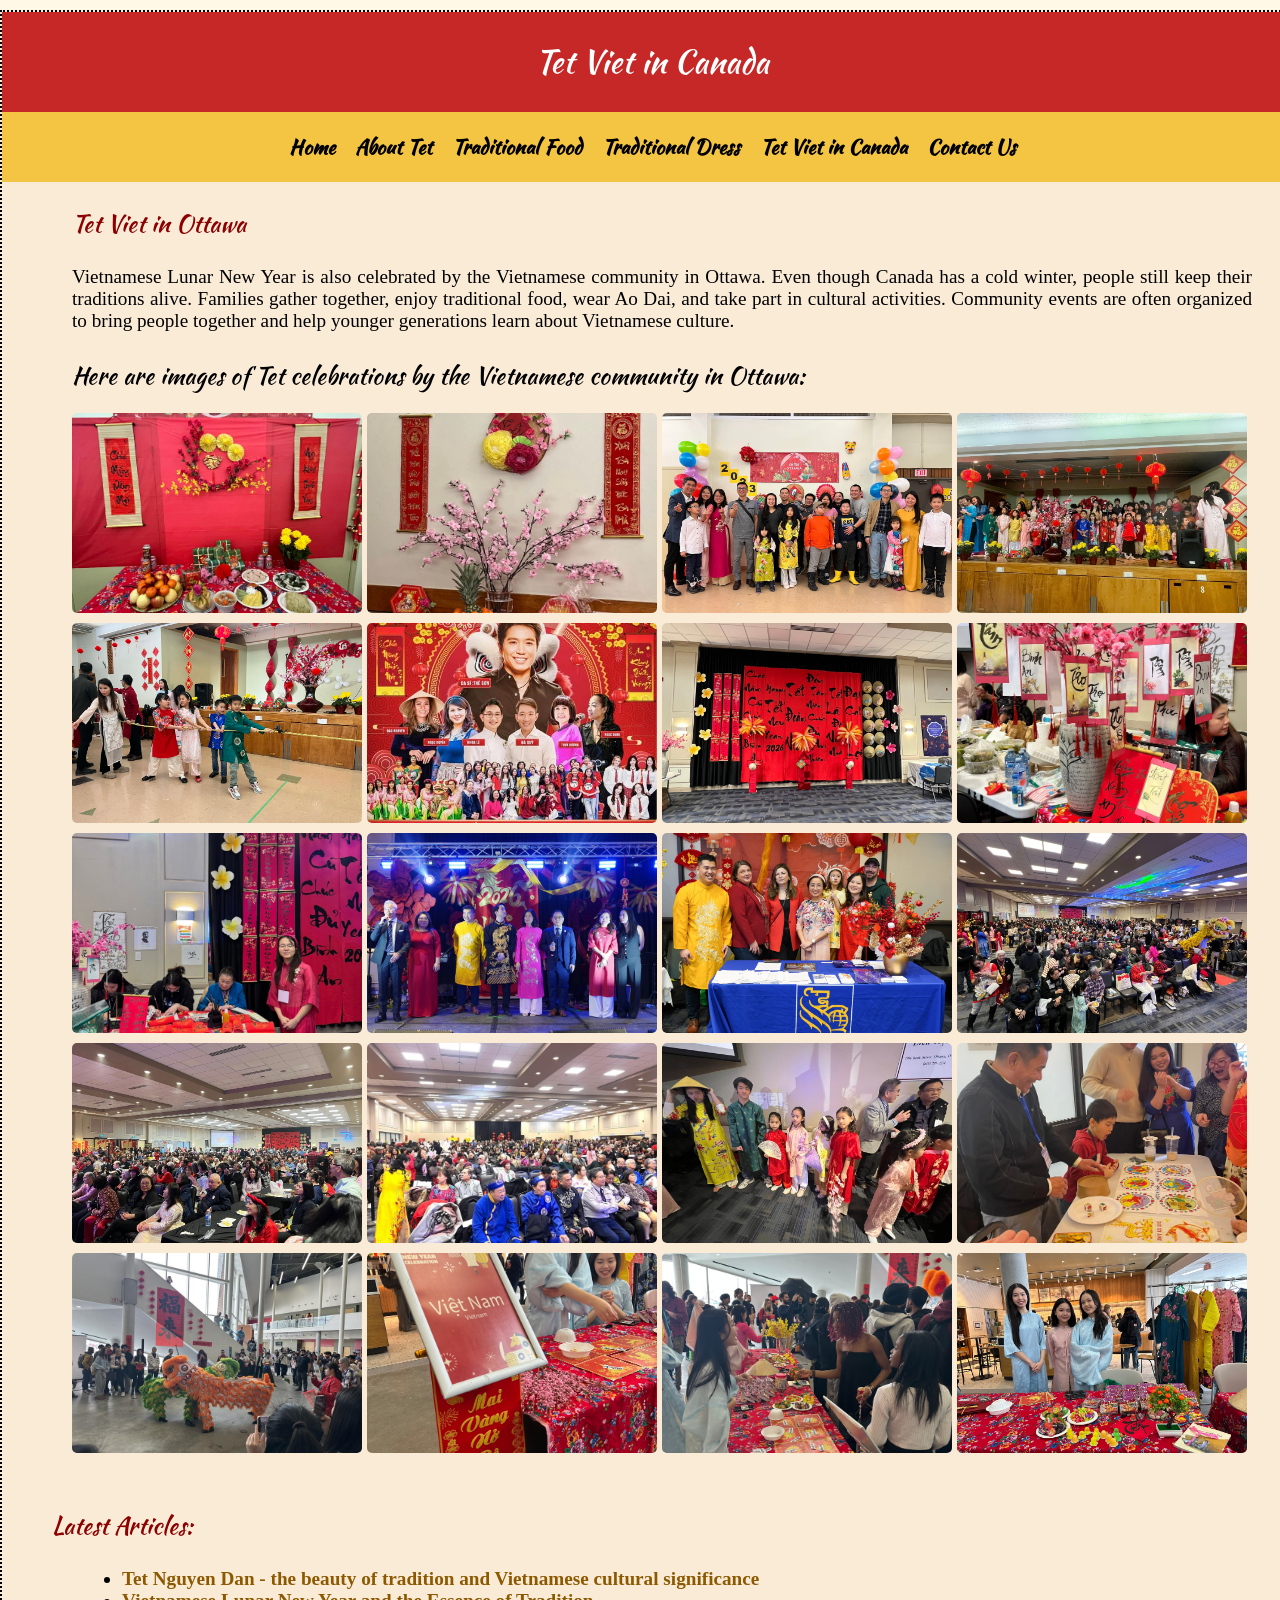
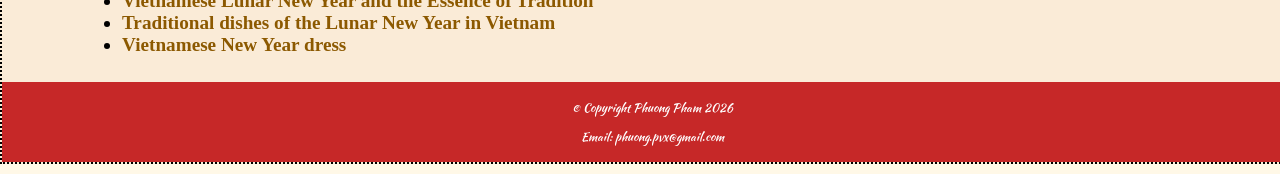
<file: tetincanada.html>
<!DOCTYPE html>
 <html lang="en">
  <head> <title>Tet Viet in Canada</title> </head>
	<link rel="stylesheet" href="style.css" media="screen">
	<link rel="stylesheet" href="print.css" media="print">
   <body class="tetincanada">
    <div id="wrapper">
    <header><h1>Tet Viet in Canada</h1> </header>

    <nav><ul><li><a href="index.html" title="Home page"> Home</a></li>
	      <li><a href="about.html" title="About Tet page">About Tet</a></li>
	      <li><a href="food.html" title="Traditional Food page">Traditional Food</a></li>
	      <li><a href="clothing.html" title="Traditional Dress page">Traditional Dress</a></li>
	      <li><a href="tetincanada.html" title="Tet Viet in Canada page">Tet Viet in Canada</a></li>
	      <li><a href="contact.html" title="Contact Us page">Contact Us</a></li>
     </ul></nav>

  
 <!-- Article links -->
        <section class="info">
         <ul>   
	 <h3>Tet Viet in Ottawa</h3>
	 <h4>Vietnamese Lunar New Year is also celebrated by the Vietnamese community in Ottawa. Even though Canada has a cold winter, people still keep their traditions alive. Families gather together, enjoy traditional food, wear Ao Dai, and take part in cultural activities. Community events are often organized to bring people together and help younger generations learn about Vietnamese culture.</h4>
           <h2>Here are images of Tet celebrations by the Vietnamese community in Ottawa:</h2>
<div class="gallery">
    <a href="images/ottawa1.jpeg" target="_blank">
       <img src="images/ottawa1.jpeg" alt="Ottawa Tet Viet" title="Tet Viet Ottawa">
    </a>
    <a href="images/ottawa8.jpg" target="_blank">
       <img src="images/ottawa8.jpg" alt="Ottawa Tet Viet" title="Tet Viet Ottawa" >
    </a>
    <a href="images/ottawa12.jpg" target="_blank">
       <img src="images/ottawa12.jpg" alt="Ottawa Tet Viet"title="Tet Viet Ottawa" >
    </a>
    <a href="images/ottawa3.jpg" target="_blank">
       <img src="images/ottawa3.jpg" alt="Ottawa Tet Viet"title="Tet Viet Ottawa" >
    </a>

    <a href="images/ottawa2.jpeg" target="_blank">
       <img src="images/ottawa2.jpeg" alt="Ottawa Tet Viet" title="Tet Viet Ottawa" >
    </a>
    <a href="images/ottawa4.jpg" target="_blank">
       <img src="images/ottawa4.jpg" alt="Ottawa Tet Viet" title="Hoi cho Tet Ottawa" >
    </a>
    <a href="images/ottawa.jpg" target="_blank">
       <img src="images/ottawa.jpg" alt="Ottawa Tet Viet" title="Hoi cho Tet Ottawa" >
    </a>
    <a href="images/ottawa16.jpg" target="_blank">
       <img src="images/ottawa16.jpg" alt="Ottawa Tet Viet" title="Hoi cho Tet Ottawa" >
    </a>

    <a href="images/ottawa2.jpg" target="_blank">
       <img src="images/ottawa2.jpg" alt="Ottawa Tet Viet" title="Hoi cho Tet Ottawa">
    </a>
    <a href="images/ottawa13.jpg" target="_blank">
       <img src="images/ottawa13.jpg" alt="Ottawa Tet Viet" title="Hoi cho Tet Ottawa" >
    </a>
    <a href="images/ottawa9.jpg" target="_blank">
       <img src="images/ottawa9.jpg" alt="Ottawa Tet Viet" title="Hoi cho Tet Ottawa">
    </a>
    <a href="images/ottawa6.jpg" target="_blank">
       <img src="images/ottawa6.jpg" alt="Ottawa Tet Viet" title="Hoi cho Tet Ottawa">
    </a>

    <a href="images/ottawa5.jpg" target="_blank">
       <img src="images/ottawa5.jpg" alt="Ottawa Tet Viet" title="Hoi cho Tet Ottawa">
    </a>
    <a href="images/ottawa10.jpg" target="_blank">
       <img src="images/ottawa10.jpg" alt="Ottawa Tet Viet" title="Hoi cho Tet Ottawa" >
    </a>
    <a href="images/ottawa14.jpg" target="_blank">
       <img src="images/ottawa14.jpg" alt="Ottawa Tet Viet" title="Hoi cho Tet Ottawa">
    </a>
    <a href="images/ottawa11.jpg" target="_blank">
       <img src="images/ottawa11.jpg" alt="Ottawa Tet Viet" title="Hoi cho Tet Ottawa" >
    </a>

    <a href="images/ottawa7.jpg" target="_blank">
       <img src="images/ottawa7.jpg" alt="Ottawa Tet Viet" title="Tet Viet at Algonquin College">
    </a>
    <a href="images/algonquin1.jpg" target="_blank">
       <img src="images/algonquin1.jpg" alt="Ottawa Tet Viet" title="Tet Viet at Algonquin College" >
    </a>
    <a href="images/algonquin2.jpg" target="_blank">
       <img src="images/algonquin2.jpg" alt="Ottawa Tet Viet" title="Tet Viet at Algonquin College" >
    </a>
    <a href="images/algonquin.jpg" target="_blank">
       <img src="images/algonquin.jpg" alt="Ottawa Tet Viet" title="Tet Viet at Algonquin College">
    </a>

</div></ul>
</section>
<section class="articles">
<h3>Latest Articles:</h3>		
<h4>
              <ul>  <li><a href="https://vietnamcatholictours.vn/tet-nguyen-dan-the-beauty-of-tradition-and-vietnamese-cultural-significance/" target="_blank">Tet Nguyen Dan - the beauty of tradition and Vietnamese cultural significance</a></li>
                <li><a href="https://vivujourneys.com/news/tet-vietnam-lunar-new-year/" target="_blank">Vietnamese Lunar New Year and the Essence of Tradition</a></li>
                <li><a href="https://www.mrlinhadventure.com/en/vietnam/travel-blog/mrlinh-adventures/1305-traditional-dishes-of-the-lunar-new-year.aspx" target="_blank">Traditional dishes of the Lunar New Year in Vietnam</a></li>
                <li><a href="https://asiamystika.com/blog/vietnamese-new-year-dress" target="_blank">Vietnamese New Year dress</a></li>
</h4>
            </ul>
        </section>
     
   <!-- Footer -->
    <footer>
    <p>&copy; Copyright Phuong Pham 2026</p>
    <p>Email: phuong.pvx@gmail.com</p>
    </footer> 

    </div> <!--This is the closing wrapper div tag -->
 </body>
</html>
</file>
<file: style.css>
/*Phuong's CSS file*/
/*This Font Software is licensed under the SIL Open Font License, Version 1.1.
This license is copied below, and is also available with a FAQ at: http://scripts.sil.org/OFL/kaushan*/

/* Import custom font (Kaushan Script)*/
@font-face {font-family:'kaushan'; src:url(KaushanScript-Regular.otf); font-weight:normal; font-style: normal;}

/* General style - Apply to the whole webpage  */
body {
    font-family: Arial, sans-serif;
    margin: 0;
    background-color: #fff8e7;
}

header {
    text-align: center;
    background-color: #c62828;
    color: white;
    padding: 5px;
}

/* Use Kaushan font for main headings */
h1,h2,h3 {font-family:'kaushan', garamond, serif; font-weight:normal;}
h1 {font-size:200%;} /* Main title */
h2 {font-size:150%;} /* Subtitle */
h3 {font-size:150%; color:#8B0000; margin-bottom:0;} /* Section title */
h4 {font-family:'Time New Roman', garamond, serif; font-weight:normal;} /* description text */
h4 {font-size:120%;}
a {color:#8c5900; font-weight:bold; text-decoration:none; padding-bottom:1px;}
a:visited {color:black;} /* Visited link */
a:hover, a:focus, a:active {background-color: #fff5e8; color:#8B4513; border-bottom-color:#fdebcf;}

/* navigation bar */
nav {
    background-color: #f4c542;
}

/* Menu list */
nav ul {list-style: none;
    display: flex;
    justify-content: center;
    padding: 0;
    margin: 0;
}

nav li {
    margin: 0; border-right: 2px;
}

/* Menu links */
nav a {font-family: kaushan;   display: block;
    height: 50px;            
    line-height: 50px;       
    padding: 10px;         
    font-size:20px;
    text-decoration: none;
    color: black;
    font-weight: bold; }

/* Hover effect for menu */
nav a:hover {background-color:#FFFACD;}

/* Main container that wraps all page content */
div#wrapper { 
    width:1300px; 
    margin-left: auto; 
    margin-right: auto; 
    margin-top:10px;
    margin-bottom: 10px;
    background-color: #FAEBD7;
    background-repeat: repeat-y;
    background-position:left top;
    background-attachment:scroll;
    border: 2px dotted black;
}


/* Title section */
.title-section {
    text-align: center;
    margin-top: 0px;   
    margin-bottom: 30px;
    margin-left:20px;
    margin-right:20px;
}

/* Paragraph inside title section */
.title-section h4 {
    text-align: justify;
    line-height: 1.6;
    margin-left: 30px;
    margin-right: 30px;
}

/* fearture boxes */
.features { display: flex; justify-content: space-around; margin-left:30px; margin-right:30px;}

.box {text-align: center;}

.box img { width: 300px; height: 200px;}

/* Image gallery layout */
.gallery {
    display: flex;
    flex-wrap: wrap;
    gap: 5px;
    justify-content: left;
}

/* Gallery images */
.gallery img {
    width: 290px;           
    height: 200px;
    object-fit: cover;      
    border-radius: 5px;
}


/* Text content area */
.info {
    text-align: justify;
    padding: 0px;
    margin-top:0;
    margin-bottom:50px;
    margin-left:30px;
    margin-right:50px;}

/* Article list section */
.articles {
       margin-left:50px;
}

/* Bullet list inside articles */
.articles ul {
    list-style-type: disc; margin-left:30px; margin-top:0;}

/* Bottom section of page */
footer {
    clear: both;
    font-family:'kaushan', garamond, serif;
    text-align: center;
    background-color: #c62828; /* same as header */
    color: white;
    padding: 5px;
    font-size: 75%;
    margin-top: 10px; 
}
</file>
<file: print.css>
/*Phuong's CSS file*/
/*This Font Software is licensed under the SIL Open Font License, Version 1.1.
This license is copied below, and is also available with a FAQ at: http://scripts.sil.org/OFL/kaushan*/

/* Import custom font (Kaushan Script)*/
@font-face {font-family:'kaushan'; src:url(KaushanScript-Regular.otf); font-weight:normal; font-style: normal;}

/* General style - Apply to the whole webpage  */
body {
    font-family: Arial, sans-serif;
    margin: 0;
    padding:0;
    background-color: #fff8e7;
}

header {
    text-align: center;
    background-color: #c62828;
    color: white;
    padding: 0px;
}

/* Use Kaushan font for main headings */
h1,h2,h3 {font-family:'kaushan', garamond, serif; font-weight:normal;}
h1 {font-size:200%;} /* Main title */
h2 {font-size:150%;} /* Subtitle */
h3 {font-size:150%; color:#8B0000; margin-bottom:0;} /* Section title */
h4 {font-family:'Time New Roman', garamond, serif; font-weight:normal;} /* description text */
h4 {font-size:120%;}
a {color:#8c5900; font-weight:bold; text-decoration:none; padding-bottom:1px;}
a:visited {color:black;} /* Visited link */
a:hover, a:focus, a:active {background-color: #fff5e8; color:#8B4513; border-bottom-color:#fdebcf;}

/* navigation bar */
nav {
    background-color: #f4c542;
}

/* Menu list */
nav ul {list-style: none;
    display: flex;
    justify-content: center;
    padding: 0;
    margin: 0;
}

nav li {
    margin: 0; border-right: 2px;
}

/* Menu links */
nav a {font-family: kaushan;   display: block;
    height: 50px;            
    line-height: 50px;       
    padding: 10px;         
    font-size:20px;
    text-decoration: none;
    color: black;
    font-weight: bold; }

/* Hover effect for menu */
nav a:hover {background-color:#FFFACD;}

/* Main container that wraps all page content */
div#wrapper { 
    width:100%;  /* Fix text overflow on the right side when printing */
    margin-left: auto; 
    margin-right: auto; 
    margin-top:10px;
    margin-bottom: 10px;
    background-color: #FAEBD7;
    background-repeat: repeat-y;
    background-position:left top;
    background-attachment:scroll;
    border: 2px dotted black;
}


/* Title section */
.title-section {
    text-align: center;
    margin-top: 0px;   
    margin-bottom: 30px;
    margin-left:20px;
    margin-right:20px;
}

/* Paragraph inside title section */
.title-section h4 {
    text-align: justify;
    line-height: 1.6;
    margin-left: 30px;
    margin-right: 30px;
}

/* fearture boxes */
.features { display: flex; justify-content: space-around; margin-left:30px; margin-right:30px;}

.box {text-align: center;}

.box img { width: 300px; height: 200px;}

/* Image gallery layout */
.gallery {
    display: flex;
    flex-wrap: wrap;
    gap: 5px;
    justify-content: left;
}

/* Gallery images */
.gallery img {
    width: 290px;           
    height: 200px;
    object-fit: cover;      
    border-radius: 5px;
}


/* Text content area */
.info {
    text-align: justify;
    padding: 0px;
    margin-top:0;
    margin-bottom:50px;
    margin-left:30px;
    margin-right:50px;}

/* Article list section */
.articles {
       margin-left:50px;
}

/* Bullet list inside articles */
.articles ul {
    list-style: disc; margin-left:30px; margin-top:0;}

/* Bottom section of page */
footer {
    clear: both;
    font-family:'kaushan', garamond, serif;
    text-align: center;
    background-color: #c62828; /* same as header */
    color: white;
    padding: 5px;
    font-size: 75%;
    margin-top: 10px; 
}
</file>
